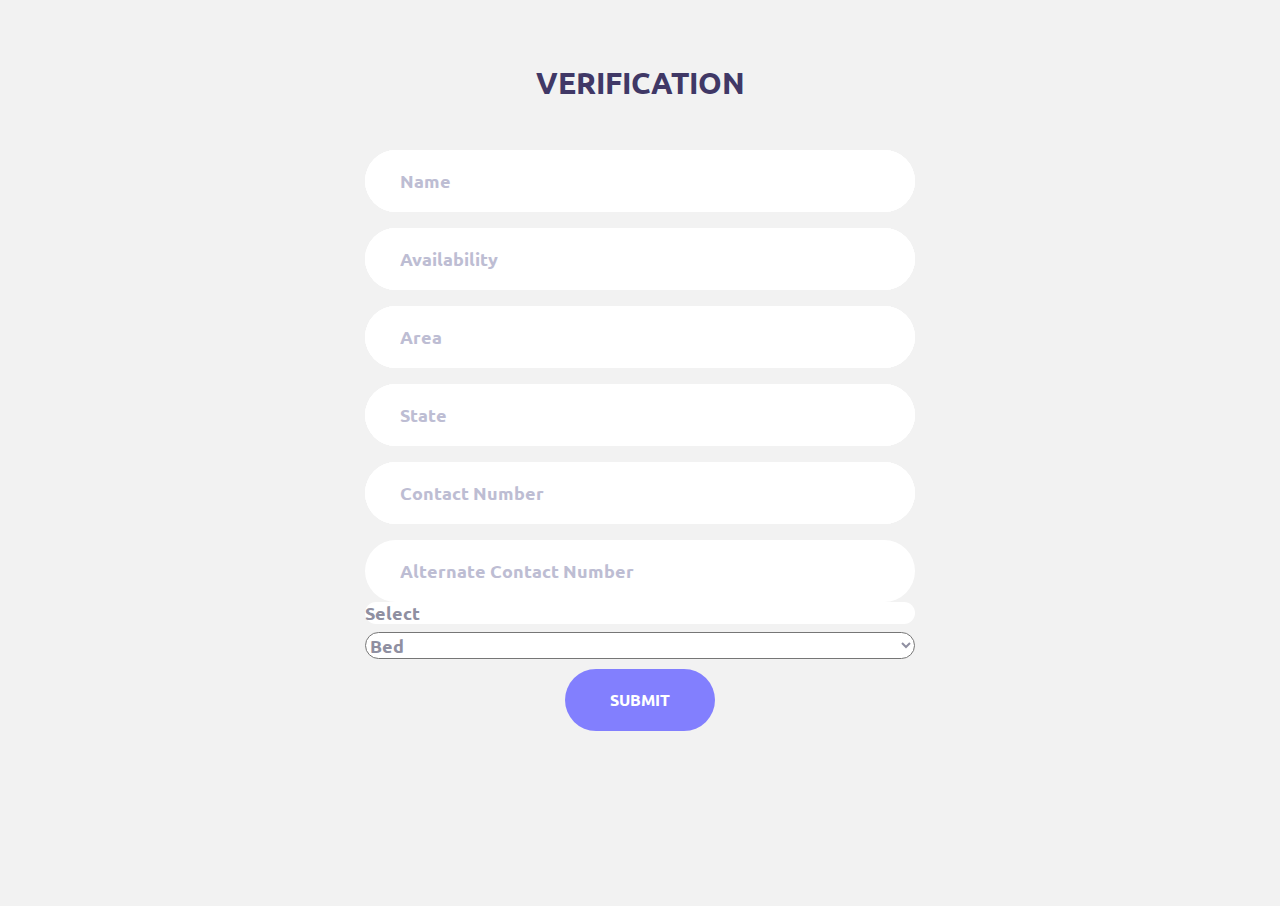
<file: Verification/index.html>
<!DOCTYPE html>
<html lang="en">
<head>
	<title>Verification</title>
	<meta charset="UTF-8">
	<meta name="viewport" content="width=device-width, initial-scale=1">

	<link rel="icon" type="image/png" href="images/icons/favicon.ico"/>

	<link rel="stylesheet" type="text/css" href="vendor/bootstrap/css/bootstrap.min.css">

	<link rel="stylesheet" type="text/css" href="fonts/font-awesome-4.7.0/css/font-awesome.min.css">

	<link rel="stylesheet" type="text/css" href="vendor/animate/animate.css">

	<link rel="stylesheet" type="text/css" href="vendor/css-hamburgers/hamburgers.min.css">

	<link rel="stylesheet" type="text/css" href="vendor/animsition/css/animsition.min.css">

	<link rel="stylesheet" type="text/css" href="vendor/select2/select2.min.css">

	<link rel="stylesheet" type="text/css" href="vendor/daterangepicker/daterangepicker.css">

	<link rel="stylesheet" type="text/css" href="css/util.css">
	<link rel="stylesheet" type="text/css" href="css/main.css">

</head>
<body>


	<div class="container-contact100">

		<div class="wrap-contact100">
			<form class="contact100-form validate-form" action="uploadData.php" method="post" enctype="multipart/form-data" >
				<span class="contact100-form-title">
				Verification
				</span>

			

				<div class="wrap-input100 validate-input" data-validate = "Please enter your email: e@a.x">
					<input class="input100" type="text" name="name" placeholder="Name">
					<span class="focus-input100"></span>
				</div>
				<div class="wrap-input100 validate-input" data-validate = "">
					<input class="input100" type="text" name="availability" placeholder="Availability">
					<span class="focus-input100"></span>
				</div>

				<div class="wrap-input100 validate-input" data-validate = "Please enter area">
					<input class="input100" type="text" name="area" placeholder="Area">
					<span class="focus-input100"></span>
				</div>
				<div class="wrap-input100 validate-input" data-validate = "Please enter state">
					<input class="input100" type="text" name="state" placeholder="State">
					<span class="focus-input100"></span>
				</div>
				<div class="wrap-input100 validate-input" data-validate="PLease add a valid Contact Number">
					<input class="input100" type="number" name="contact1" placeholder="Contact Number">
					<span class="focus-input100"></span>
				</div>
				<div class="" >
					<input class="input100" type="number" name="contact2" placeholder="Alternate Contact Number">
					<span class="focus-input100"></span>
				</div>				
				<div>
					<label class="input100" for="resource"> Select </label>

					<select class="input100" id="resource" name="resource">
						<option value="bed">Bed</option>
						<option value="oxygen">Oxygen</option>	
					</select>
					<span class="focus-input100"></span>
				</div>
				

				<div class="container-contact100-form-btn">
					<button class="contact100-form-btn">
						<span>
							<!-- <i class="fa fa-paper-plane-o m-r-6" aria-hidden="true"></i> -->
							SUBMIT
						</span>
					</button>
				</div>
			</form>
		</div>
	</div>



	<div id="dropDownSelect1"></div>

<!--===============================================================================================-->
	<script src="vendor/jquery/jquery-3.2.1.min.js"></script>
<!--===============================================================================================-->
	<script src="vendor/animsition/js/animsition.min.js"></script>
<!--===============================================================================================-->
	<script src="vendor/bootstrap/js/popper.js"></script>
	<script src="vendor/bootstrap/js/bootstrap.min.js"></script>
<!--===============================================================================================-->
	<script src="vendor/select2/select2.min.js"></script>
<!--===============================================================================================-->
	<script src="vendor/daterangepicker/moment.min.js"></script>
	<script src="vendor/daterangepicker/daterangepicker.js"></script>
<!--===============================================================================================-->
	<script src="vendor/countdowntime/countdowntime.js"></script>
<!--===============================================================================================-->
	<script src="js/main.js"></script>

<!-- Global site tag (gtag.js) - Google Analytics -->
<script async src="https://www.googletagmanager.com/gtag/js?id=UA-23581568-13"></script>
<script>
  window.dataLayer = window.dataLayer || [];
  function gtag(){dataLayer.push(arguments);}
  gtag('js', new Date());

  gtag('config', 'UA-23581568-13');
</script>

</body>
</html>
</file>
<file: Verification/vendor/daterangepicker/daterangepicker.css>
.daterangepicker {
  position: absolute;
  color: inherit;
  background-color: #fff;
  border-radius: 4px;
  width: 278px;
  padding: 4px;
  margin-top: 1px;
  top: 100px;
  left: 20px;
  /* Calendars */ }
  .daterangepicker:before, .daterangepicker:after {
    position: absolute;
    display: inline-block;
    border-bottom-color: rgba(0, 0, 0, 0.2);
    content: ''; }
  .daterangepicker:before {
    top: -7px;
    border-right: 7px solid transparent;
    border-left: 7px solid transparent;
    border-bottom: 7px solid #ccc; }
  .daterangepicker:after {
    top: -6px;
    border-right: 6px solid transparent;
    border-bottom: 6px solid #fff;
    border-left: 6px solid transparent; }
  .daterangepicker.opensleft:before {
    right: 9px; }
  .daterangepicker.opensleft:after {
    right: 10px; }
  .daterangepicker.openscenter:before {
    left: 0;
    right: 0;
    width: 0;
    margin-left: auto;
    margin-right: auto; }
  .daterangepicker.openscenter:after {
    left: 0;
    right: 0;
    width: 0;
    margin-left: auto;
    margin-right: auto; }
  .daterangepicker.opensright:before {
    left: 9px; }
  .daterangepicker.opensright:after {
    left: 10px; }
  .daterangepicker.dropup {
    margin-top: -5px; }
    .daterangepicker.dropup:before {
      top: initial;
      bottom: -7px;
      border-bottom: initial;
      border-top: 7px solid #ccc; }
    .daterangepicker.dropup:after {
      top: initial;
      bottom: -6px;
      border-bottom: initial;
      border-top: 6px solid #fff; }
  .daterangepicker.dropdown-menu {
    max-width: none;
    z-index: 3001; }
  .daterangepicker.single .ranges, .daterangepicker.single .calendar {
    float: none; }
  .daterangepicker.show-calendar .calendar {
    display: block; }
  .daterangepicker .calendar {
    display: none;
    max-width: 270px;
    margin: 4px; }
    .daterangepicker .calendar.single .calendar-table {
      border: none; }
    .daterangepicker .calendar th, .daterangepicker .calendar td {
      white-space: nowrap;
      text-align: center;
      min-width: 32px; }
  .daterangepicker .calendar-table {
    border: 1px solid #fff;
    padding: 4px;
    border-radius: 4px;
    background-color: #fff; }
  .daterangepicker table {
    width: 100%;
    margin: 0; }
  .daterangepicker td, .daterangepicker th {
    text-align: center;
    width: 20px;
    height: 20px;
    border-radius: 4px;
    border: 1px solid transparent;
    white-space: nowrap;
    cursor: pointer; }
    .daterangepicker td.available:hover, .daterangepicker th.available:hover {
      background-color: #eee;
      border-color: transparent;
      color: inherit; }
    .daterangepicker td.week, .daterangepicker th.week {
      font-size: 80%;
      color: #ccc; }
  .daterangepicker td.off, .daterangepicker td.off.in-range, .daterangepicker td.off.start-date, .daterangepicker td.off.end-date {
    background-color: #fff;
    border-color: transparent;
    color: #999; }
  .daterangepicker td.in-range {
    background-color: #ebf4f8;
    border-color: transparent;
    color: #000;
    border-radius: 0; }
  .daterangepicker td.start-date {
    border-radius: 4px 0 0 4px; }
  .daterangepicker td.end-date {
    border-radius: 0 4px 4px 0; }
  .daterangepicker td.start-date.end-date {
    border-radius: 4px; }
  .daterangepicker td.active, .daterangepicker td.active:hover {
    background-color: #357ebd;
    border-color: transparent;
    color: #fff; }
  .daterangepicker th.month {
    width: auto; }
  .daterangepicker td.disabled, .daterangepicker option.disabled {
    color: #999;
    cursor: not-allowed;
    text-decoration: line-through; }
  .daterangepicker select.monthselect, .daterangepicker select.yearselect {
    font-size: 12px;
    padding: 1px;
    height: auto;
    margin: 0;
    cursor: default; }
  .daterangepicker select.monthselect {
    margin-right: 2%;
    width: 56%; }
  .daterangepicker select.yearselect {
    width: 40%; }
  .daterangepicker select.hourselect, .daterangepicker select.minuteselect, .daterangepicker select.secondselect, .daterangepicker select.ampmselect {
    width: 50px;
    margin-bottom: 0; }
  .daterangepicker .input-mini {
    border: 1px solid #ccc;
    border-radius: 4px;
    color: #555;
    height: 30px;
    line-height: 30px;
    display: block;
    vertical-align: middle;
    margin: 0 0 5px 0;
    padding: 0 6px 0 28px;
    width: 100%; }
    .daterangepicker .input-mini.active {
      border: 1px solid #08c;
      border-radius: 4px; }
  .daterangepicker .daterangepicker_input {
    position: relative; }
    .daterangepicker .daterangepicker_input i {
      position: absolute;
      left: 8px;
      top: 8px; }
  .daterangepicker.rtl .input-mini {
    padding-right: 28px;
    padding-left: 6px; }
  .daterangepicker.rtl .daterangepicker_input i {
    left: auto;
    right: 8px; }
  .daterangepicker .calendar-time {
    text-align: center;
    margin: 5px auto;
    line-height: 30px;
    position: relative;
    padding-left: 28px; }
    .daterangepicker .calendar-time select.disabled {
      color: #ccc;
      cursor: not-allowed; }

.ranges {
  font-size: 11px;
  float: none;
  margin: 4px;
  text-align: left; }
  .ranges ul {
    list-style: none;
    margin: 0 auto;
    padding: 0;
    width: 100%; }
  .ranges li {
    font-size: 13px;
    background-color: #f5f5f5;
    border: 1px solid #f5f5f5;
    border-radius: 4px;
    color: #08c;
    padding: 3px 12px;
    margin-bottom: 8px;
    cursor: pointer; }
    .ranges li:hover {
      background-color: #08c;
      border: 1px solid #08c;
      color: #fff; }
    .ranges li.active {
      background-color: #08c;
      border: 1px solid #08c;
      color: #fff; }

/*  Larger Screen Styling */
@media (min-width: 564px) {
  .daterangepicker {
    width: auto; }
    .daterangepicker .ranges ul {
      width: 160px; }
    .daterangepicker.single .ranges ul {
      width: 100%; }
    .daterangepicker.single .calendar.left {
      clear: none; }
    .daterangepicker.single.ltr .ranges, .daterangepicker.single.ltr .calendar {
      float: left; }
    .daterangepicker.single.rtl .ranges, .daterangepicker.single.rtl .calendar {
      float: right; }
    .daterangepicker.ltr {
      direction: ltr;
      text-align: left; }
      .daterangepicker.ltr .calendar.left {
        clear: left;
        margin-right: 0; }
        .daterangepicker.ltr .calendar.left .calendar-table {
          border-right: none;
          border-top-right-radius: 0;
          border-bottom-right-radius: 0; }
      .daterangepicker.ltr .calendar.right {
        margin-left: 0; }
        .daterangepicker.ltr .calendar.right .calendar-table {
          border-left: none;
          border-top-left-radius: 0;
          border-bottom-left-radius: 0; }
      .daterangepicker.ltr .left .daterangepicker_input {
        padding-right: 12px; }
      .daterangepicker.ltr .calendar.left .calendar-table {
        padding-right: 12px; }
      .daterangepicker.ltr .ranges, .daterangepicker.ltr .calendar {
        float: left; }
    .daterangepicker.rtl {
      direction: rtl;
      text-align: right; }
      .daterangepicker.rtl .calendar.left {
        clear: right;
        margin-left: 0; }
        .daterangepicker.rtl .calendar.left .calendar-table {
          border-left: none;
          border-top-left-radius: 0;
          border-bottom-left-radius: 0; }
      .daterangepicker.rtl .calendar.right {
        margin-right: 0; }
        .daterangepicker.rtl .calendar.right .calendar-table {
          border-right: none;
          border-top-right-radius: 0;
          border-bottom-right-radius: 0; }
      .daterangepicker.rtl .left .daterangepicker_input {
        padding-left: 12px; }
      .daterangepicker.rtl .calendar.left .calendar-table {
        padding-left: 12px; }
      .daterangepicker.rtl .ranges, .daterangepicker.rtl .calendar {
        text-align: right;
        float: right; } }
@media (min-width: 730px) {
  .daterangepicker .ranges {
    width: auto; }
  .daterangepicker.ltr .ranges {
    float: left; }
  .daterangepicker.rtl .ranges {
    float: right; }
  .daterangepicker .calendar.left {
    clear: none !important; } }
</file>
<file: Verification/css/util.css>
/*[ FONT SIZE ]
///////////////////////////////////////////////////////////
*/
.fs-1 {font-size: 1px;}
.fs-2 {font-size: 2px;}
.fs-3 {font-size: 3px;}
.fs-4 {font-size: 4px;}
.fs-5 {font-size: 5px;}
.fs-6 {font-size: 6px;}
.fs-7 {font-size: 7px;}
.fs-8 {font-size: 8px;}
.fs-9 {font-size: 9px;}
.fs-10 {font-size: 10px;}
.fs-11 {font-size: 11px;}
.fs-12 {font-size: 12px;}
.fs-13 {font-size: 13px;}
.fs-14 {font-size: 14px;}
.fs-15 {font-size: 15px;}
.fs-16 {font-size: 16px;}
.fs-17 {font-size: 17px;}
.fs-18 {font-size: 18px;}
.fs-19 {font-size: 19px;}
.fs-20 {font-size: 20px;}
.fs-21 {font-size: 21px;}
.fs-22 {font-size: 22px;}
.fs-23 {font-size: 23px;}
.fs-24 {font-size: 24px;}
.fs-25 {font-size: 25px;}
.fs-26 {font-size: 26px;}
.fs-27 {font-size: 27px;}
.fs-28 {font-size: 28px;}
.fs-29 {font-size: 29px;}
.fs-30 {font-size: 30px;}
.fs-31 {font-size: 31px;}
.fs-32 {font-size: 32px;}
.fs-33 {font-size: 33px;}
.fs-34 {font-size: 34px;}
.fs-35 {font-size: 35px;}
.fs-36 {font-size: 36px;}
.fs-37 {font-size: 37px;}
.fs-38 {font-size: 38px;}
.fs-39 {font-size: 39px;}
.fs-40 {font-size: 40px;}
.fs-41 {font-size: 41px;}
.fs-42 {font-size: 42px;}
.fs-43 {font-size: 43px;}
.fs-44 {font-size: 44px;}
.fs-45 {font-size: 45px;}
.fs-46 {font-size: 46px;}
.fs-47 {font-size: 47px;}
.fs-48 {font-size: 48px;}
.fs-49 {font-size: 49px;}
.fs-50 {font-size: 50px;}
.fs-51 {font-size: 51px;}
.fs-52 {font-size: 52px;}
.fs-53 {font-size: 53px;}
.fs-54 {font-size: 54px;}
.fs-55 {font-size: 55px;}
.fs-56 {font-size: 56px;}
.fs-57 {font-size: 57px;}
.fs-58 {font-size: 58px;}
.fs-59 {font-size: 59px;}
.fs-60 {font-size: 60px;}
.fs-61 {font-size: 61px;}
.fs-62 {font-size: 62px;}
.fs-63 {font-size: 63px;}
.fs-64 {font-size: 64px;}
.fs-65 {font-size: 65px;}
.fs-66 {font-size: 66px;}
.fs-67 {font-size: 67px;}
.fs-68 {font-size: 68px;}
.fs-69 {font-size: 69px;}
.fs-70 {font-size: 70px;}
.fs-71 {font-size: 71px;}
.fs-72 {font-size: 72px;}
.fs-73 {font-size: 73px;}
.fs-74 {font-size: 74px;}
.fs-75 {font-size: 75px;}
.fs-76 {font-size: 76px;}
.fs-77 {font-size: 77px;}
.fs-78 {font-size: 78px;}
.fs-79 {font-size: 79px;}
.fs-80 {font-size: 80px;}
.fs-81 {font-size: 81px;}
.fs-82 {font-size: 82px;}
.fs-83 {font-size: 83px;}
.fs-84 {font-size: 84px;}
.fs-85 {font-size: 85px;}
.fs-86 {font-size: 86px;}
.fs-87 {font-size: 87px;}
.fs-88 {font-size: 88px;}
.fs-89 {font-size: 89px;}
.fs-90 {font-size: 90px;}
.fs-91 {font-size: 91px;}
.fs-92 {font-size: 92px;}
.fs-93 {font-size: 93px;}
.fs-94 {font-size: 94px;}
.fs-95 {font-size: 95px;}
.fs-96 {font-size: 96px;}
.fs-97 {font-size: 97px;}
.fs-98 {font-size: 98px;}
.fs-99 {font-size: 99px;}
.fs-100 {font-size: 100px;}
.fs-101 {font-size: 101px;}
.fs-102 {font-size: 102px;}
.fs-103 {font-size: 103px;}
.fs-104 {font-size: 104px;}
.fs-105 {font-size: 105px;}
.fs-106 {font-size: 106px;}
.fs-107 {font-size: 107px;}
.fs-108 {font-size: 108px;}
.fs-109 {font-size: 109px;}
.fs-110 {font-size: 110px;}
.fs-111 {font-size: 111px;}
.fs-112 {font-size: 112px;}
.fs-113 {font-size: 113px;}
.fs-114 {font-size: 114px;}
.fs-115 {font-size: 115px;}
.fs-116 {font-size: 116px;}
.fs-117 {font-size: 117px;}
.fs-118 {font-size: 118px;}
.fs-119 {font-size: 119px;}
.fs-120 {font-size: 120px;}
.fs-121 {font-size: 121px;}
.fs-122 {font-size: 122px;}
.fs-123 {font-size: 123px;}
.fs-124 {font-size: 124px;}
.fs-125 {font-size: 125px;}
.fs-126 {font-size: 126px;}
.fs-127 {font-size: 127px;}
.fs-128 {font-size: 128px;}
.fs-129 {font-size: 129px;}
.fs-130 {font-size: 130px;}
.fs-131 {font-size: 131px;}
.fs-132 {font-size: 132px;}
.fs-133 {font-size: 133px;}
.fs-134 {font-size: 134px;}
.fs-135 {font-size: 135px;}
.fs-136 {font-size: 136px;}
.fs-137 {font-size: 137px;}
.fs-138 {font-size: 138px;}
.fs-139 {font-size: 139px;}
.fs-140 {font-size: 140px;}
.fs-141 {font-size: 141px;}
.fs-142 {font-size: 142px;}
.fs-143 {font-size: 143px;}
.fs-144 {font-size: 144px;}
.fs-145 {font-size: 145px;}
.fs-146 {font-size: 146px;}
.fs-147 {font-size: 147px;}
.fs-148 {font-size: 148px;}
.fs-149 {font-size: 149px;}
.fs-150 {font-size: 150px;}
.fs-151 {font-size: 151px;}
.fs-152 {font-size: 152px;}
.fs-153 {font-size: 153px;}
.fs-154 {font-size: 154px;}
.fs-155 {font-size: 155px;}
.fs-156 {font-size: 156px;}
.fs-157 {font-size: 157px;}
.fs-158 {font-size: 158px;}
.fs-159 {font-size: 159px;}
.fs-160 {font-size: 160px;}
.fs-161 {font-size: 161px;}
.fs-162 {font-size: 162px;}
.fs-163 {font-size: 163px;}
.fs-164 {font-size: 164px;}
.fs-165 {font-size: 165px;}
.fs-166 {font-size: 166px;}
.fs-167 {font-size: 167px;}
.fs-168 {font-size: 168px;}
.fs-169 {font-size: 169px;}
.fs-170 {font-size: 170px;}
.fs-171 {font-size: 171px;}
.fs-172 {font-size: 172px;}
.fs-173 {font-size: 173px;}
.fs-174 {font-size: 174px;}
.fs-175 {font-size: 175px;}
.fs-176 {font-size: 176px;}
.fs-177 {font-size: 177px;}
.fs-178 {font-size: 178px;}
.fs-179 {font-size: 179px;}
.fs-180 {font-size: 180px;}
.fs-181 {font-size: 181px;}
.fs-182 {font-size: 182px;}
.fs-183 {font-size: 183px;}
.fs-184 {font-size: 184px;}
.fs-185 {font-size: 185px;}
.fs-186 {font-size: 186px;}
.fs-187 {font-size: 187px;}
.fs-188 {font-size: 188px;}
.fs-189 {font-size: 189px;}
.fs-190 {font-size: 190px;}
.fs-191 {font-size: 191px;}
.fs-192 {font-size: 192px;}
.fs-193 {font-size: 193px;}
.fs-194 {font-size: 194px;}
.fs-195 {font-size: 195px;}
.fs-196 {font-size: 196px;}
.fs-197 {font-size: 197px;}
.fs-198 {font-size: 198px;}
.fs-199 {font-size: 199px;}
.fs-200 {font-size: 200px;}

/*[ PADDING ]
///////////////////////////////////////////////////////////
*/
.p-t-0 {padding-top: 0px;}
.p-t-1 {padding-top: 1px;}
.p-t-2 {padding-top: 2px;}
.p-t-3 {padding-top: 3px;}
.p-t-4 {padding-top: 4px;}
.p-t-5 {padding-top: 5px;}
.p-t-6 {padding-top: 6px;}
.p-t-7 {padding-top: 7px;}
.p-t-8 {padding-top: 8px;}
.p-t-9 {padding-top: 9px;}
.p-t-10 {padding-top: 10px;}
.p-t-11 {padding-top: 11px;}
.p-t-12 {padding-top: 12px;}
.p-t-13 {padding-top: 13px;}
.p-t-14 {padding-top: 14px;}
.p-t-15 {padding-top: 15px;}
.p-t-16 {padding-top: 16px;}
.p-t-17 {padding-top: 17px;}
.p-t-18 {padding-top: 18px;}
.p-t-19 {padding-top: 19px;}
.p-t-20 {padding-top: 20px;}
.p-t-21 {padding-top: 21px;}
.p-t-22 {padding-top: 22px;}
.p-t-23 {padding-top: 23px;}
.p-t-24 {padding-top: 24px;}
.p-t-25 {padding-top: 25px;}
.p-t-26 {padding-top: 26px;}
.p-t-27 {padding-top: 27px;}
.p-t-28 {padding-top: 28px;}
.p-t-29 {padding-top: 29px;}
.p-t-30 {padding-top: 30px;}
.p-t-31 {padding-top: 31px;}
.p-t-32 {padding-top: 32px;}
.p-t-33 {padding-top: 33px;}
.p-t-34 {padding-top: 34px;}
.p-t-35 {padding-top: 35px;}
.p-t-36 {padding-top: 36px;}
.p-t-37 {padding-top: 37px;}
.p-t-38 {padding-top: 38px;}
.p-t-39 {padding-top: 39px;}
.p-t-40 {padding-top: 40px;}
.p-t-41 {padding-top: 41px;}
.p-t-42 {padding-top: 42px;}
.p-t-43 {padding-top: 43px;}
.p-t-44 {padding-top: 44px;}
.p-t-45 {padding-top: 45px;}
.p-t-46 {padding-top: 46px;}
.p-t-47 {padding-top: 47px;}
.p-t-48 {padding-top: 48px;}
.p-t-49 {padding-top: 49px;}
.p-t-50 {padding-top: 50px;}
.p-t-51 {padding-top: 51px;}
.p-t-52 {padding-top: 52px;}
.p-t-53 {padding-top: 53px;}
.p-t-54 {padding-top: 54px;}
.p-t-55 {padding-top: 55px;}
.p-t-56 {padding-top: 56px;}
.p-t-57 {padding-top: 57px;}
.p-t-58 {padding-top: 58px;}
.p-t-59 {padding-top: 59px;}
.p-t-60 {padding-top: 60px;}
.p-t-61 {padding-top: 61px;}
.p-t-62 {padding-top: 62px;}
.p-t-63 {padding-top: 63px;}
.p-t-64 {padding-top: 64px;}
.p-t-65 {padding-top: 65px;}
.p-t-66 {padding-top: 66px;}
.p-t-67 {padding-top: 67px;}
.p-t-68 {padding-top: 68px;}
.p-t-69 {padding-top: 69px;}
.p-t-70 {padding-top: 70px;}
.p-t-71 {padding-top: 71px;}
.p-t-72 {padding-top: 72px;}
.p-t-73 {padding-top: 73px;}
.p-t-74 {padding-top: 74px;}
.p-t-75 {padding-top: 75px;}
.p-t-76 {padding-top: 76px;}
.p-t-77 {padding-top: 77px;}
.p-t-78 {padding-top: 78px;}
.p-t-79 {padding-top: 79px;}
.p-t-80 {padding-top: 80px;}
.p-t-81 {padding-top: 81px;}
.p-t-82 {padding-top: 82px;}
.p-t-83 {padding-top: 83px;}
.p-t-84 {padding-top: 84px;}
.p-t-85 {padding-top: 85px;}
.p-t-86 {padding-top: 86px;}
.p-t-87 {padding-top: 87px;}
.p-t-88 {padding-top: 88px;}
.p-t-89 {padding-top: 89px;}
.p-t-90 {padding-top: 90px;}
.p-t-91 {padding-top: 91px;}
.p-t-92 {padding-top: 92px;}
.p-t-93 {padding-top: 93px;}
.p-t-94 {padding-top: 94px;}
.p-t-95 {padding-top: 95px;}
.p-t-96 {padding-top: 96px;}
.p-t-97 {padding-top: 97px;}
.p-t-98 {padding-top: 98px;}
.p-t-99 {padding-top: 99px;}
.p-t-100 {padding-top: 100px;}
.p-t-101 {padding-top: 101px;}
.p-t-102 {padding-top: 102px;}
.p-t-103 {padding-top: 103px;}
.p-t-104 {padding-top: 104px;}
.p-t-105 {padding-top: 105px;}
.p-t-106 {padding-top: 106px;}
.p-t-107 {padding-top: 107px;}
.p-t-108 {padding-top: 108px;}
.p-t-109 {padding-top: 109px;}
.p-t-110 {padding-top: 110px;}
.p-t-111 {padding-top: 111px;}
.p-t-112 {padding-top: 112px;}
.p-t-113 {padding-top: 113px;}
.p-t-114 {padding-top: 114px;}
.p-t-115 {padding-top: 115px;}
.p-t-116 {padding-top: 116px;}
.p-t-117 {padding-top: 117px;}
.p-t-118 {padding-top: 118px;}
.p-t-119 {padding-top: 119px;}
.p-t-120 {padding-top: 120px;}
.p-t-121 {padding-top: 121px;}
.p-t-122 {padding-top: 122px;}
.p-t-123 {padding-top: 123px;}
.p-t-124 {padding-top: 124px;}
.p-t-125 {padding-top: 125px;}
.p-t-126 {padding-top: 126px;}
.p-t-127 {padding-top: 127px;}
.p-t-128 {padding-top: 128px;}
.p-t-129 {padding-top: 129px;}
.p-t-130 {padding-top: 130px;}
.p-t-131 {padding-top: 131px;}
.p-t-132 {padding-top: 132px;}
.p-t-133 {padding-top: 133px;}
.p-t-134 {padding-top: 134px;}
.p-t-135 {padding-top: 135px;}
.p-t-136 {padding-top: 136px;}
.p-t-137 {padding-top: 137px;}
.p-t-138 {padding-top: 138px;}
.p-t-139 {padding-top: 139px;}
.p-t-140 {padding-top: 140px;}
.p-t-141 {padding-top: 141px;}
.p-t-142 {padding-top: 142px;}
.p-t-143 {padding-top: 143px;}
.p-t-144 {padding-top: 144px;}
.p-t-145 {padding-top: 145px;}
.p-t-146 {padding-top: 146px;}
.p-t-147 {padding-top: 147px;}
.p-t-148 {padding-top: 148px;}
.p-t-149 {padding-top: 149px;}
.p-t-150 {padding-top: 150px;}
.p-t-151 {padding-top: 151px;}
.p-t-152 {padding-top: 152px;}
.p-t-153 {padding-top: 153px;}
.p-t-154 {padding-top: 154px;}
.p-t-155 {padding-top: 155px;}
.p-t-156 {padding-top: 156px;}
.p-t-157 {padding-top: 157px;}
.p-t-158 {padding-top: 158px;}
.p-t-159 {padding-top: 159px;}
.p-t-160 {padding-top: 160px;}
.p-t-161 {padding-top: 161px;}
.p-t-162 {padding-top: 162px;}
.p-t-163 {padding-top: 163px;}
.p-t-164 {padding-top: 164px;}
.p-t-165 {padding-top: 165px;}
.p-t-166 {padding-top: 166px;}
.p-t-167 {padding-top: 167px;}
.p-t-168 {padding-top: 168px;}
.p-t-169 {padding-top: 169px;}
.p-t-170 {padding-top: 170px;}
.p-t-171 {padding-top: 171px;}
.p-t-172 {padding-top: 172px;}
.p-t-173 {padding-top: 173px;}
.p-t-174 {padding-top: 174px;}
.p-t-175 {padding-top: 175px;}
.p-t-176 {padding-top: 176px;}
.p-t-177 {padding-top: 177px;}
.p-t-178 {padding-top: 178px;}
.p-t-179 {padding-top: 179px;}
.p-t-180 {padding-top: 180px;}
.p-t-181 {padding-top: 181px;}
.p-t-182 {padding-top: 182px;}
.p-t-183 {padding-top: 183px;}
.p-t-184 {padding-top: 184px;}
.p-t-185 {padding-top: 185px;}
.p-t-186 {padding-top: 186px;}
.p-t-187 {padding-top: 187px;}
.p-t-188 {padding-top: 188px;}
.p-t-189 {padding-top: 189px;}
.p-t-190 {padding-top: 190px;}
.p-t-191 {padding-top: 191px;}
.p-t-192 {padding-top: 192px;}
.p-t-193 {padding-top: 193px;}
.p-t-194 {padding-top: 194px;}
.p-t-195 {padding-top: 195px;}
.p-t-196 {padding-top: 196px;}
.p-t-197 {padding-top: 197px;}
.p-t-198 {padding-top: 198px;}
.p-t-199 {padding-top: 199px;}
.p-t-200 {padding-top: 200px;}
.p-t-201 {padding-top: 201px;}
.p-t-202 {padding-top: 202px;}
.p-t-203 {padding-top: 203px;}
.p-t-204 {padding-top: 204px;}
.p-t-205 {padding-top: 205px;}
.p-t-206 {padding-top: 206px;}
.p-t-207 {padding-top: 207px;}
.p-t-208 {padding-top: 208px;}
.p-t-209 {padding-top: 209px;}
.p-t-210 {padding-top: 210px;}
.p-t-211 {padding-top: 211px;}
.p-t-212 {padding-top: 212px;}
.p-t-213 {padding-top: 213px;}
.p-t-214 {padding-top: 214px;}
.p-t-215 {padding-top: 215px;}
.p-t-216 {padding-top: 216px;}
.p-t-217 {padding-top: 217px;}
.p-t-218 {padding-top: 218px;}
.p-t-219 {padding-top: 219px;}
.p-t-220 {padding-top: 220px;}
.p-t-221 {padding-top: 221px;}
.p-t-222 {padding-top: 222px;}
.p-t-223 {padding-top: 223px;}
.p-t-224 {padding-top: 224px;}
.p-t-225 {padding-top: 225px;}
.p-t-226 {padding-top: 226px;}
.p-t-227 {padding-top: 227px;}
.p-t-228 {padding-top: 228px;}
.p-t-229 {padding-top: 229px;}
.p-t-230 {padding-top: 230px;}
.p-t-231 {padding-top: 231px;}
.p-t-232 {padding-top: 232px;}
.p-t-233 {padding-top: 233px;}
.p-t-234 {padding-top: 234px;}
.p-t-235 {padding-top: 235px;}
.p-t-236 {padding-top: 236px;}
.p-t-237 {padding-top: 237px;}
.p-t-238 {padding-top: 238px;}
.p-t-239 {padding-top: 239px;}
.p-t-240 {padding-top: 240px;}
.p-t-241 {padding-top: 241px;}
.p-t-242 {padding-top: 242px;}
.p-t-243 {padding-top: 243px;}
.p-t-244 {padding-top: 244px;}
.p-t-245 {padding-top: 245px;}
.p-t-246 {padding-top: 246px;}
.p-t-247 {padding-top: 247px;}
.p-t-248 {padding-top: 248px;}
.p-t-249 {padding-top: 249px;}
.p-t-250 {padding-top: 250px;}
.p-b-0 {padding-bottom: 0px;}
.p-b-1 {padding-bottom: 1px;}
.p-b-2 {padding-bottom: 2px;}
.p-b-3 {padding-bottom: 3px;}
.p-b-4 {padding-bottom: 4px;}
.p-b-5 {padding-bottom: 5px;}
.p-b-6 {padding-bottom: 6px;}
.p-b-7 {padding-bottom: 7px;}
.p-b-8 {padding-bottom: 8px;}
.p-b-9 {padding-bottom: 9px;}
.p-b-10 {padding-bottom: 10px;}
.p-b-11 {padding-bottom: 11px;}
.p-b-12 {padding-bottom: 12px;}
.p-b-13 {padding-bottom: 13px;}
.p-b-14 {padding-bottom: 14px;}
.p-b-15 {padding-bottom: 15px;}
.p-b-16 {padding-bottom: 16px;}
.p-b-17 {padding-bottom: 17px;}
.p-b-18 {padding-bottom: 18px;}
.p-b-19 {padding-bottom: 19px;}
.p-b-20 {padding-bottom: 20px;}
.p-b-21 {padding-bottom: 21px;}
.p-b-22 {padding-bottom: 22px;}
.p-b-23 {padding-bottom: 23px;}
.p-b-24 {padding-bottom: 24px;}
.p-b-25 {padding-bottom: 25px;}
.p-b-26 {padding-bottom: 26px;}
.p-b-27 {padding-bottom: 27px;}
.p-b-28 {padding-bottom: 28px;}
.p-b-29 {padding-bottom: 29px;}
.p-b-30 {padding-bottom: 30px;}
.p-b-31 {padding-bottom: 31px;}
.p-b-32 {padding-bottom: 32px;}
.p-b-33 {padding-bottom: 33px;}
.p-b-34 {padding-bottom: 34px;}
.p-b-35 {padding-bottom: 35px;}
.p-b-36 {padding-bottom: 36px;}
.p-b-37 {padding-bottom: 37px;}
.p-b-38 {padding-bottom: 38px;}
.p-b-39 {padding-bottom: 39px;}
.p-b-40 {padding-bottom: 40px;}
.p-b-41 {padding-bottom: 41px;}
.p-b-42 {padding-bottom: 42px;}
.p-b-43 {padding-bottom: 43px;}
.p-b-44 {padding-bottom: 44px;}
.p-b-45 {padding-bottom: 45px;}
.p-b-46 {padding-bottom: 46px;}
.p-b-47 {padding-bottom: 47px;}
.p-b-48 {padding-bottom: 48px;}
.p-b-49 {padding-bottom: 49px;}
.p-b-50 {padding-bottom: 50px;}
.p-b-51 {padding-bottom: 51px;}
.p-b-52 {padding-bottom: 52px;}
.p-b-53 {padding-bottom: 53px;}
.p-b-54 {padding-bottom: 54px;}
.p-b-55 {padding-bottom: 55px;}
.p-b-56 {padding-bottom: 56px;}
.p-b-57 {padding-bottom: 57px;}
.p-b-58 {padding-bottom: 58px;}
.p-b-59 {padding-bottom: 59px;}
.p-b-60 {padding-bottom: 60px;}
.p-b-61 {padding-bottom: 61px;}
.p-b-62 {padding-bottom: 62px;}
.p-b-63 {padding-bottom: 63px;}
.p-b-64 {padding-bottom: 64px;}
.p-b-65 {padding-bottom: 65px;}
.p-b-66 {padding-bottom: 66px;}
.p-b-67 {padding-bottom: 67px;}
.p-b-68 {padding-bottom: 68px;}
.p-b-69 {padding-bottom: 69px;}
.p-b-70 {padding-bottom: 70px;}
.p-b-71 {padding-bottom: 71px;}
.p-b-72 {padding-bottom: 72px;}
.p-b-73 {padding-bottom: 73px;}
.p-b-74 {padding-bottom: 74px;}
.p-b-75 {padding-bottom: 75px;}
.p-b-76 {padding-bottom: 76px;}
.p-b-77 {padding-bottom: 77px;}
.p-b-78 {padding-bottom: 78px;}
.p-b-79 {padding-bottom: 79px;}
.p-b-80 {padding-bottom: 80px;}
.p-b-81 {padding-bottom: 81px;}
.p-b-82 {padding-bottom: 82px;}
.p-b-83 {padding-bottom: 83px;}
.p-b-84 {padding-bottom: 84px;}
.p-b-85 {padding-bottom: 85px;}
.p-b-86 {padding-bottom: 86px;}
.p-b-87 {padding-bottom: 87px;}
.p-b-88 {padding-bottom: 88px;}
.p-b-89 {padding-bottom: 89px;}
.p-b-90 {padding-bottom: 90px;}
.p-b-91 {padding-bottom: 91px;}
.p-b-92 {padding-bottom: 92px;}
.p-b-93 {padding-bottom: 93px;}
.p-b-94 {padding-bottom: 94px;}
.p-b-95 {padding-bottom: 95px;}
.p-b-96 {padding-bottom: 96px;}
.p-b-97 {padding-bottom: 97px;}
.p-b-98 {padding-bottom: 98px;}
.p-b-99 {padding-bottom: 99px;}
.p-b-100 {padding-bottom: 100px;}
.p-b-101 {padding-bottom: 101px;}
.p-b-102 {padding-bottom: 102px;}
.p-b-103 {padding-bottom: 103px;}
.p-b-104 {padding-bottom: 104px;}
.p-b-105 {padding-bottom: 105px;}
.p-b-106 {padding-bottom: 106px;}
.p-b-107 {padding-bottom: 107px;}
.p-b-108 {padding-bottom: 108px;}
.p-b-109 {padding-bottom: 109px;}
.p-b-110 {padding-bottom: 110px;}
.p-b-111 {padding-bottom: 111px;}
.p-b-112 {padding-bottom: 112px;}
.p-b-113 {padding-bottom: 113px;}
.p-b-114 {padding-bottom: 114px;}
.p-b-115 {padding-bottom: 115px;}
.p-b-116 {padding-bottom: 116px;}
.p-b-117 {padding-bottom: 117px;}
.p-b-118 {padding-bottom: 118px;}
.p-b-119 {padding-bottom: 119px;}
.p-b-120 {padding-bottom: 120px;}
.p-b-121 {padding-bottom: 121px;}
.p-b-122 {padding-bottom: 122px;}
.p-b-123 {padding-bottom: 123px;}
.p-b-124 {padding-bottom: 124px;}
.p-b-125 {padding-bottom: 125px;}
.p-b-126 {padding-bottom: 126px;}
.p-b-127 {padding-bottom: 127px;}
.p-b-128 {padding-bottom: 128px;}
.p-b-129 {padding-bottom: 129px;}
.p-b-130 {padding-bottom: 130px;}
.p-b-131 {padding-bottom: 131px;}
.p-b-132 {padding-bottom: 132px;}
.p-b-133 {padding-bottom: 133px;}
.p-b-134 {padding-bottom: 134px;}
.p-b-135 {padding-bottom: 135px;}
.p-b-136 {padding-bottom: 136px;}
.p-b-137 {padding-bottom: 137px;}
.p-b-138 {padding-bottom: 138px;}
.p-b-139 {padding-bottom: 139px;}
.p-b-140 {padding-bottom: 140px;}
.p-b-141 {padding-bottom: 141px;}
.p-b-142 {padding-bottom: 142px;}
.p-b-143 {padding-bottom: 143px;}
.p-b-144 {padding-bottom: 144px;}
.p-b-145 {padding-bottom: 145px;}
.p-b-146 {padding-bottom: 146px;}
.p-b-147 {padding-bottom: 147px;}
.p-b-148 {padding-bottom: 148px;}
.p-b-149 {padding-bottom: 149px;}
.p-b-150 {padding-bottom: 150px;}
.p-b-151 {padding-bottom: 151px;}
.p-b-152 {padding-bottom: 152px;}
.p-b-153 {padding-bottom: 153px;}
.p-b-154 {padding-bottom: 154px;}
.p-b-155 {padding-bottom: 155px;}
.p-b-156 {padding-bottom: 156px;}
.p-b-157 {padding-bottom: 157px;}
.p-b-158 {padding-bottom: 158px;}
.p-b-159 {padding-bottom: 159px;}
.p-b-160 {padding-bottom: 160px;}
.p-b-161 {padding-bottom: 161px;}
.p-b-162 {padding-bottom: 162px;}
.p-b-163 {padding-bottom: 163px;}
.p-b-164 {padding-bottom: 164px;}
.p-b-165 {padding-bottom: 165px;}
.p-b-166 {padding-bottom: 166px;}
.p-b-167 {padding-bottom: 167px;}
.p-b-168 {padding-bottom: 168px;}
.p-b-169 {padding-bottom: 169px;}
.p-b-170 {padding-bottom: 170px;}
.p-b-171 {padding-bottom: 171px;}
.p-b-172 {padding-bottom: 172px;}
.p-b-173 {padding-bottom: 173px;}
.p-b-174 {padding-bottom: 174px;}
.p-b-175 {padding-bottom: 175px;}
.p-b-176 {padding-bottom: 176px;}
.p-b-177 {padding-bottom: 177px;}
.p-b-178 {padding-bottom: 178px;}
.p-b-179 {padding-bottom: 179px;}
.p-b-180 {padding-bottom: 180px;}
.p-b-181 {padding-bottom: 181px;}
.p-b-182 {padding-bottom: 182px;}
.p-b-183 {padding-bottom: 183px;}
.p-b-184 {padding-bottom: 184px;}
.p-b-185 {padding-bottom: 185px;}
.p-b-186 {padding-bottom: 186px;}
.p-b-187 {padding-bottom: 187px;}
.p-b-188 {padding-bottom: 188px;}
.p-b-189 {padding-bottom: 189px;}
.p-b-190 {padding-bottom: 190px;}
.p-b-191 {padding-bottom: 191px;}
.p-b-192 {padding-bottom: 192px;}
.p-b-193 {padding-bottom: 193px;}
.p-b-194 {padding-bottom: 194px;}
.p-b-195 {padding-bottom: 195px;}
.p-b-196 {padding-bottom: 196px;}
.p-b-197 {padding-bottom: 197px;}
.p-b-198 {padding-bottom: 198px;}
.p-b-199 {padding-bottom: 199px;}
.p-b-200 {padding-bottom: 200px;}
.p-b-201 {padding-bottom: 201px;}
.p-b-202 {padding-bottom: 202px;}
.p-b-203 {padding-bottom: 203px;}
.p-b-204 {padding-bottom: 204px;}
.p-b-205 {padding-bottom: 205px;}
.p-b-206 {padding-bottom: 206px;}
.p-b-207 {padding-bottom: 207px;}
.p-b-208 {padding-bottom: 208px;}
.p-b-209 {padding-bottom: 209px;}
.p-b-210 {padding-bottom: 210px;}
.p-b-211 {padding-bottom: 211px;}
.p-b-212 {padding-bottom: 212px;}
.p-b-213 {padding-bottom: 213px;}
.p-b-214 {padding-bottom: 214px;}
.p-b-215 {padding-bottom: 215px;}
.p-b-216 {padding-bottom: 216px;}
.p-b-217 {padding-bottom: 217px;}
.p-b-218 {padding-bottom: 218px;}
.p-b-219 {padding-bottom: 219px;}
.p-b-220 {padding-bottom: 220px;}
.p-b-221 {padding-bottom: 221px;}
.p-b-222 {padding-bottom: 222px;}
.p-b-223 {padding-bottom: 223px;}
.p-b-224 {padding-bottom: 224px;}
.p-b-225 {padding-bottom: 225px;}
.p-b-226 {padding-bottom: 226px;}
.p-b-227 {padding-bottom: 227px;}
.p-b-228 {padding-bottom: 228px;}
.p-b-229 {padding-bottom: 229px;}
.p-b-230 {padding-bottom: 230px;}
.p-b-231 {padding-bottom: 231px;}
.p-b-232 {padding-bottom: 232px;}
.p-b-233 {padding-bottom: 233px;}
.p-b-234 {padding-bottom: 234px;}
.p-b-235 {padding-bottom: 235px;}
.p-b-236 {padding-bottom: 236px;}
.p-b-237 {padding-bottom: 237px;}
.p-b-238 {padding-bottom: 238px;}
.p-b-239 {padding-bottom: 239px;}
.p-b-240 {padding-bottom: 240px;}
.p-b-241 {padding-bottom: 241px;}
.p-b-242 {padding-bottom: 242px;}
.p-b-243 {padding-bottom: 243px;}
.p-b-244 {padding-bottom: 244px;}
.p-b-245 {padding-bottom: 245px;}
.p-b-246 {padding-bottom: 246px;}
.p-b-247 {padding-bottom: 247px;}
.p-b-248 {padding-bottom: 248px;}
.p-b-249 {padding-bottom: 249px;}
.p-b-250 {padding-bottom: 250px;}
.p-l-0 {padding-left: 0px;}
.p-l-1 {padding-left: 1px;}
.p-l-2 {padding-left: 2px;}
.p-l-3 {padding-left: 3px;}
.p-l-4 {padding-left: 4px;}
.p-l-5 {padding-left: 5px;}
.p-l-6 {padding-left: 6px;}
.p-l-7 {padding-left: 7px;}
.p-l-8 {padding-left: 8px;}
.p-l-9 {padding-left: 9px;}
.p-l-10 {padding-left: 10px;}
.p-l-11 {padding-left: 11px;}
.p-l-12 {padding-left: 12px;}
.p-l-13 {padding-left: 13px;}
.p-l-14 {padding-left: 14px;}
.p-l-15 {padding-left: 15px;}
.p-l-16 {padding-left: 16px;}
.p-l-17 {padding-left: 17px;}
.p-l-18 {padding-left: 18px;}
.p-l-19 {padding-left: 19px;}
.p-l-20 {padding-left: 20px;}
.p-l-21 {padding-left: 21px;}
.p-l-22 {padding-left: 22px;}
.p-l-23 {padding-left: 23px;}
.p-l-24 {padding-left: 24px;}
.p-l-25 {padding-left: 25px;}
.p-l-26 {padding-left: 26px;}
.p-l-27 {padding-left: 27px;}
.p-l-28 {padding-left: 28px;}
.p-l-29 {padding-left: 29px;}
.p-l-30 {padding-left: 30px;}
.p-l-31 {padding-left: 31px;}
.p-l-32 {padding-left: 32px;}
.p-l-33 {padding-left: 33px;}
.p-l-34 {padding-left: 34px;}
.p-l-35 {padding-left: 35px;}
.p-l-36 {padding-left: 36px;}
.p-l-37 {padding-left: 37px;}
.p-l-38 {padding-left: 38px;}
.p-l-39 {padding-left: 39px;}
.p-l-40 {padding-left: 40px;}
.p-l-41 {padding-left: 41px;}
.p-l-42 {padding-left: 42px;}
.p-l-43 {padding-left: 43px;}
.p-l-44 {padding-left: 44px;}
.p-l-45 {padding-left: 45px;}
.p-l-46 {padding-left: 46px;}
.p-l-47 {padding-left: 47px;}
.p-l-48 {padding-left: 48px;}
.p-l-49 {padding-left: 49px;}
.p-l-50 {padding-left: 50px;}
.p-l-51 {padding-left: 51px;}
.p-l-52 {padding-left: 52px;}
.p-l-53 {padding-left: 53px;}
.p-l-54 {padding-left: 54px;}
.p-l-55 {padding-left: 55px;}
.p-l-56 {padding-left: 56px;}
.p-l-57 {padding-left: 57px;}
.p-l-58 {padding-left: 58px;}
.p-l-59 {padding-left: 59px;}
.p-l-60 {padding-left: 60px;}
.p-l-61 {padding-left: 61px;}
.p-l-62 {padding-left: 62px;}
.p-l-63 {padding-left: 63px;}
.p-l-64 {padding-left: 64px;}
.p-l-65 {padding-left: 65px;}
.p-l-66 {padding-left: 66px;}
.p-l-67 {padding-left: 67px;}
.p-l-68 {padding-left: 68px;}
.p-l-69 {padding-left: 69px;}
.p-l-70 {padding-left: 70px;}
.p-l-71 {padding-left: 71px;}
.p-l-72 {padding-left: 72px;}
.p-l-73 {padding-left: 73px;}
.p-l-74 {padding-left: 74px;}
.p-l-75 {padding-left: 75px;}
.p-l-76 {padding-left: 76px;}
.p-l-77 {padding-left: 77px;}
.p-l-78 {padding-left: 78px;}
.p-l-79 {padding-left: 79px;}
.p-l-80 {padding-left: 80px;}
.p-l-81 {padding-left: 81px;}
.p-l-82 {padding-left: 82px;}
.p-l-83 {padding-left: 83px;}
.p-l-84 {padding-left: 84px;}
.p-l-85 {padding-left: 85px;}
.p-l-86 {padding-left: 86px;}
.p-l-87 {padding-left: 87px;}
.p-l-88 {padding-left: 88px;}
.p-l-89 {padding-left: 89px;}
.p-l-90 {padding-left: 90px;}
.p-l-91 {padding-left: 91px;}
.p-l-92 {padding-left: 92px;}
.p-l-93 {padding-left: 93px;}
.p-l-94 {padding-left: 94px;}
.p-l-95 {padding-left: 95px;}
.p-l-96 {padding-left: 96px;}
.p-l-97 {padding-left: 97px;}
.p-l-98 {padding-left: 98px;}
.p-l-99 {padding-left: 99px;}
.p-l-100 {padding-left: 100px;}
.p-l-101 {padding-left: 101px;}
.p-l-102 {padding-left: 102px;}
.p-l-103 {padding-left: 103px;}
.p-l-104 {padding-left: 104px;}
.p-l-105 {padding-left: 105px;}
.p-l-106 {padding-left: 106px;}
.p-l-107 {padding-left: 107px;}
.p-l-108 {padding-left: 108px;}
.p-l-109 {padding-left: 109px;}
.p-l-110 {padding-left: 110px;}
.p-l-111 {padding-left: 111px;}
.p-l-112 {padding-left: 112px;}
.p-l-113 {padding-left: 113px;}
.p-l-114 {padding-left: 114px;}
.p-l-115 {padding-left: 115px;}
.p-l-116 {padding-left: 116px;}
.p-l-117 {padding-left: 117px;}
.p-l-118 {padding-left: 118px;}
.p-l-119 {padding-left: 119px;}
.p-l-120 {padding-left: 120px;}
.p-l-121 {padding-left: 121px;}
.p-l-122 {padding-left: 122px;}
.p-l-123 {padding-left: 123px;}
.p-l-124 {padding-left: 124px;}
.p-l-125 {padding-left: 125px;}
.p-l-126 {padding-left: 126px;}
.p-l-127 {padding-left: 127px;}
.p-l-128 {padding-left: 128px;}
.p-l-129 {padding-left: 129px;}
.p-l-130 {padding-left: 130px;}
.p-l-131 {padding-left: 131px;}
.p-l-132 {padding-left: 132px;}
.p-l-133 {padding-left: 133px;}
.p-l-134 {padding-left: 134px;}
.p-l-135 {padding-left: 135px;}
.p-l-136 {padding-left: 136px;}
.p-l-137 {padding-left: 137px;}
.p-l-138 {padding-left: 138px;}
.p-l-139 {padding-left: 139px;}
.p-l-140 {padding-left: 140px;}
.p-l-141 {padding-left: 141px;}
.p-l-142 {padding-left: 142px;}
.p-l-143 {padding-left: 143px;}
.p-l-144 {padding-left: 144px;}
.p-l-145 {padding-left: 145px;}
.p-l-146 {padding-left: 146px;}
.p-l-147 {padding-left: 147px;}
.p-l-148 {padding-left: 148px;}
.p-l-149 {padding-left: 149px;}
.p-l-150 {padding-left: 150px;}
.p-l-151 {padding-left: 151px;}
.p-l-152 {padding-left: 152px;}
.p-l-153 {padding-left: 153px;}
.p-l-154 {padding-left: 154px;}
.p-l-155 {padding-left: 155px;}
.p-l-156 {padding-left: 156px;}
.p-l-157 {padding-left: 157px;}
.p-l-158 {padding-left: 158px;}
.p-l-159 {padding-left: 159px;}
.p-l-160 {padding-left: 160px;}
.p-l-161 {padding-left: 161px;}
.p-l-162 {padding-left: 162px;}
.p-l-163 {padding-left: 163px;}
.p-l-164 {padding-left: 164px;}
.p-l-165 {padding-left: 165px;}
.p-l-166 {padding-left: 166px;}
.p-l-167 {padding-left: 167px;}
.p-l-168 {padding-left: 168px;}
.p-l-169 {padding-left: 169px;}
.p-l-170 {padding-left: 170px;}
.p-l-171 {padding-left: 171px;}
.p-l-172 {padding-left: 172px;}
.p-l-173 {padding-left: 173px;}
.p-l-174 {padding-left: 174px;}
.p-l-175 {padding-left: 175px;}
.p-l-176 {padding-left: 176px;}
.p-l-177 {padding-left: 177px;}
.p-l-178 {padding-left: 178px;}
.p-l-179 {padding-left: 179px;}
.p-l-180 {padding-left: 180px;}
.p-l-181 {padding-left: 181px;}
.p-l-182 {padding-left: 182px;}
.p-l-183 {padding-left: 183px;}
.p-l-184 {padding-left: 184px;}
.p-l-185 {padding-left: 185px;}
.p-l-186 {padding-left: 186px;}
.p-l-187 {padding-left: 187px;}
.p-l-188 {padding-left: 188px;}
.p-l-189 {padding-left: 189px;}
.p-l-190 {padding-left: 190px;}
.p-l-191 {padding-left: 191px;}
.p-l-192 {padding-left: 192px;}
.p-l-193 {padding-left: 193px;}
.p-l-194 {padding-left: 194px;}
.p-l-195 {padding-left: 195px;}
.p-l-196 {padding-left: 196px;}
.p-l-197 {padding-left: 197px;}
.p-l-198 {padding-left: 198px;}
.p-l-199 {padding-left: 199px;}
.p-l-200 {padding-left: 200px;}
.p-l-201 {padding-left: 201px;}
.p-l-202 {padding-left: 202px;}
.p-l-203 {padding-left: 203px;}
.p-l-204 {padding-left: 204px;}
.p-l-205 {padding-left: 205px;}
.p-l-206 {padding-left: 206px;}
.p-l-207 {padding-left: 207px;}
.p-l-208 {padding-left: 208px;}
.p-l-209 {padding-left: 209px;}
.p-l-210 {padding-left: 210px;}
.p-l-211 {padding-left: 211px;}
.p-l-212 {padding-left: 212px;}
.p-l-213 {padding-left: 213px;}
.p-l-214 {padding-left: 214px;}
.p-l-215 {padding-left: 215px;}
.p-l-216 {padding-left: 216px;}
.p-l-217 {padding-left: 217px;}
.p-l-218 {padding-left: 218px;}
.p-l-219 {padding-left: 219px;}
.p-l-220 {padding-left: 220px;}
.p-l-221 {padding-left: 221px;}
.p-l-222 {padding-left: 222px;}
.p-l-223 {padding-left: 223px;}
.p-l-224 {padding-left: 224px;}
.p-l-225 {padding-left: 225px;}
.p-l-226 {padding-left: 226px;}
.p-l-227 {padding-left: 227px;}
.p-l-228 {padding-left: 228px;}
.p-l-229 {padding-left: 229px;}
.p-l-230 {padding-left: 230px;}
.p-l-231 {padding-left: 231px;}
.p-l-232 {padding-left: 232px;}
.p-l-233 {padding-left: 233px;}
.p-l-234 {padding-left: 234px;}
.p-l-235 {padding-left: 235px;}
.p-l-236 {padding-left: 236px;}
.p-l-237 {padding-left: 237px;}
.p-l-238 {padding-left: 238px;}
.p-l-239 {padding-left: 239px;}
.p-l-240 {padding-left: 240px;}
.p-l-241 {padding-left: 241px;}
.p-l-242 {padding-left: 242px;}
.p-l-243 {padding-left: 243px;}
.p-l-244 {padding-left: 244px;}
.p-l-245 {padding-left: 245px;}
.p-l-246 {padding-left: 246px;}
.p-l-247 {padding-left: 247px;}
.p-l-248 {padding-left: 248px;}
.p-l-249 {padding-left: 249px;}
.p-l-250 {padding-left: 250px;}
.p-r-0 {padding-right: 0px;}
.p-r-1 {padding-right: 1px;}
.p-r-2 {padding-right: 2px;}
.p-r-3 {padding-right: 3px;}
.p-r-4 {padding-right: 4px;}
.p-r-5 {padding-right: 5px;}
.p-r-6 {padding-right: 6px;}
.p-r-7 {padding-right: 7px;}
.p-r-8 {padding-right: 8px;}
.p-r-9 {padding-right: 9px;}
.p-r-10 {padding-right: 10px;}
.p-r-11 {padding-right: 11px;}
.p-r-12 {padding-right: 12px;}
.p-r-13 {padding-right: 13px;}
.p-r-14 {padding-right: 14px;}
.p-r-15 {padding-right: 15px;}
.p-r-16 {padding-right: 16px;}
.p-r-17 {padding-right: 17px;}
.p-r-18 {padding-right: 18px;}
.p-r-19 {padding-right: 19px;}
.p-r-20 {padding-right: 20px;}
.p-r-21 {padding-right: 21px;}
.p-r-22 {padding-right: 22px;}
.p-r-23 {padding-right: 23px;}
.p-r-24 {padding-right: 24px;}
.p-r-25 {padding-right: 25px;}
.p-r-26 {padding-right: 26px;}
.p-r-27 {padding-right: 27px;}
.p-r-28 {padding-right: 28px;}
.p-r-29 {padding-right: 29px;}
.p-r-30 {padding-right: 30px;}
.p-r-31 {padding-right: 31px;}
.p-r-32 {padding-right: 32px;}
.p-r-33 {padding-right: 33px;}
.p-r-34 {padding-right: 34px;}
.p-r-35 {padding-right: 35px;}
.p-r-36 {padding-right: 36px;}
.p-r-37 {padding-right: 37px;}
.p-r-38 {padding-right: 38px;}
.p-r-39 {padding-right: 39px;}
.p-r-40 {padding-right: 40px;}
.p-r-41 {padding-right: 41px;}
.p-r-42 {padding-right: 42px;}
.p-r-43 {padding-right: 43px;}
.p-r-44 {padding-right: 44px;}
.p-r-45 {padding-right: 45px;}
.p-r-46 {padding-right: 46px;}
.p-r-47 {padding-right: 47px;}
.p-r-48 {padding-right: 48px;}
.p-r-49 {padding-right: 49px;}
.p-r-50 {padding-right: 50px;}
.p-r-51 {padding-right: 51px;}
.p-r-52 {padding-right: 52px;}
.p-r-53 {padding-right: 53px;}
.p-r-54 {padding-right: 54px;}
.p-r-55 {padding-right: 55px;}
.p-r-56 {padding-right: 56px;}
.p-r-57 {padding-right: 57px;}
.p-r-58 {padding-right: 58px;}
.p-r-59 {padding-right: 59px;}
.p-r-60 {padding-right: 60px;}
.p-r-61 {padding-right: 61px;}
.p-r-62 {padding-right: 62px;}
.p-r-63 {padding-right: 63px;}
.p-r-64 {padding-right: 64px;}
.p-r-65 {padding-right: 65px;}
.p-r-66 {padding-right: 66px;}
.p-r-67 {padding-right: 67px;}
.p-r-68 {padding-right: 68px;}
.p-r-69 {padding-right: 69px;}
.p-r-70 {padding-right: 70px;}
.p-r-71 {padding-right: 71px;}
.p-r-72 {padding-right: 72px;}
.p-r-73 {padding-right: 73px;}
.p-r-74 {padding-right: 74px;}
.p-r-75 {padding-right: 75px;}
.p-r-76 {padding-right: 76px;}
.p-r-77 {padding-right: 77px;}
.p-r-78 {padding-right: 78px;}
.p-r-79 {padding-right: 79px;}
.p-r-80 {padding-right: 80px;}
.p-r-81 {padding-right: 81px;}
.p-r-82 {padding-right: 82px;}
.p-r-83 {padding-right: 83px;}
.p-r-84 {padding-right: 84px;}
.p-r-85 {padding-right: 85px;}
.p-r-86 {padding-right: 86px;}
.p-r-87 {padding-right: 87px;}
.p-r-88 {padding-right: 88px;}
.p-r-89 {padding-right: 89px;}
.p-r-90 {padding-right: 90px;}
.p-r-91 {padding-right: 91px;}
.p-r-92 {padding-right: 92px;}
.p-r-93 {padding-right: 93px;}
.p-r-94 {padding-right: 94px;}
.p-r-95 {padding-right: 95px;}
.p-r-96 {padding-right: 96px;}
.p-r-97 {padding-right: 97px;}
.p-r-98 {padding-right: 98px;}
.p-r-99 {padding-right: 99px;}
.p-r-100 {padding-right: 100px;}
.p-r-101 {padding-right: 101px;}
.p-r-102 {padding-right: 102px;}
.p-r-103 {padding-right: 103px;}
.p-r-104 {padding-right: 104px;}
.p-r-105 {padding-right: 105px;}
.p-r-106 {padding-right: 106px;}
.p-r-107 {padding-right: 107px;}
.p-r-108 {padding-right: 108px;}
.p-r-109 {padding-right: 109px;}
.p-r-110 {padding-right: 110px;}
.p-r-111 {padding-right: 111px;}
.p-r-112 {padding-right: 112px;}
.p-r-113 {padding-right: 113px;}
.p-r-114 {padding-right: 114px;}
.p-r-115 {padding-right: 115px;}
.p-r-116 {padding-right: 116px;}
.p-r-117 {padding-right: 117px;}
.p-r-118 {padding-right: 118px;}
.p-r-119 {padding-right: 119px;}
.p-r-120 {padding-right: 120px;}
.p-r-121 {padding-right: 121px;}
.p-r-122 {padding-right: 122px;}
.p-r-123 {padding-right: 123px;}
.p-r-124 {padding-right: 124px;}
.p-r-125 {padding-right: 125px;}
.p-r-126 {padding-right: 126px;}
.p-r-127 {padding-right: 127px;}
.p-r-128 {padding-right: 128px;}
.p-r-129 {padding-right: 129px;}
.p-r-130 {padding-right: 130px;}
.p-r-131 {padding-right: 131px;}
.p-r-132 {padding-right: 132px;}
.p-r-133 {padding-right: 133px;}
.p-r-134 {padding-right: 134px;}
.p-r-135 {padding-right: 135px;}
.p-r-136 {padding-right: 136px;}
.p-r-137 {padding-right: 137px;}
.p-r-138 {padding-right: 138px;}
.p-r-139 {padding-right: 139px;}
.p-r-140 {padding-right: 140px;}
.p-r-141 {padding-right: 141px;}
.p-r-142 {padding-right: 142px;}
.p-r-143 {padding-right: 143px;}
.p-r-144 {padding-right: 144px;}
.p-r-145 {padding-right: 145px;}
.p-r-146 {padding-right: 146px;}
.p-r-147 {padding-right: 147px;}
.p-r-148 {padding-right: 148px;}
.p-r-149 {padding-right: 149px;}
.p-r-150 {padding-right: 150px;}
.p-r-151 {padding-right: 151px;}
.p-r-152 {padding-right: 152px;}
.p-r-153 {padding-right: 153px;}
.p-r-154 {padding-right: 154px;}
.p-r-155 {padding-right: 155px;}
.p-r-156 {padding-right: 156px;}
.p-r-157 {padding-right: 157px;}
.p-r-158 {padding-right: 158px;}
.p-r-159 {padding-right: 159px;}
.p-r-160 {padding-right: 160px;}
.p-r-161 {padding-right: 161px;}
.p-r-162 {padding-right: 162px;}
.p-r-163 {padding-right: 163px;}
.p-r-164 {padding-right: 164px;}
.p-r-165 {padding-right: 165px;}
.p-r-166 {padding-right: 166px;}
.p-r-167 {padding-right: 167px;}
.p-r-168 {padding-right: 168px;}
.p-r-169 {padding-right: 169px;}
.p-r-170 {padding-right: 170px;}
.p-r-171 {padding-right: 171px;}
.p-r-172 {padding-right: 172px;}
.p-r-173 {padding-right: 173px;}
.p-r-174 {padding-right: 174px;}
.p-r-175 {padding-right: 175px;}
.p-r-176 {padding-right: 176px;}
.p-r-177 {padding-right: 177px;}
.p-r-178 {padding-right: 178px;}
.p-r-179 {padding-right: 179px;}
.p-r-180 {padding-right: 180px;}
.p-r-181 {padding-right: 181px;}
.p-r-182 {padding-right: 182px;}
.p-r-183 {padding-right: 183px;}
.p-r-184 {padding-right: 184px;}
.p-r-185 {padding-right: 185px;}
.p-r-186 {padding-right: 186px;}
.p-r-187 {padding-right: 187px;}
.p-r-188 {padding-right: 188px;}
.p-r-189 {padding-right: 189px;}
.p-r-190 {padding-right: 190px;}
.p-r-191 {padding-right: 191px;}
.p-r-192 {padding-right: 192px;}
.p-r-193 {padding-right: 193px;}
.p-r-194 {padding-right: 194px;}
.p-r-195 {padding-right: 195px;}
.p-r-196 {padding-right: 196px;}
.p-r-197 {padding-right: 197px;}
.p-r-198 {padding-right: 198px;}
.p-r-199 {padding-right: 199px;}
.p-r-200 {padding-right: 200px;}
.p-r-201 {padding-right: 201px;}
.p-r-202 {padding-right: 202px;}
.p-r-203 {padding-right: 203px;}
.p-r-204 {padding-right: 204px;}
.p-r-205 {padding-right: 205px;}
.p-r-206 {padding-right: 206px;}
.p-r-207 {padding-right: 207px;}
.p-r-208 {padding-right: 208px;}
.p-r-209 {padding-right: 209px;}
.p-r-210 {padding-right: 210px;}
.p-r-211 {padding-right: 211px;}
.p-r-212 {padding-right: 212px;}
.p-r-213 {padding-right: 213px;}
.p-r-214 {padding-right: 214px;}
.p-r-215 {padding-right: 215px;}
.p-r-216 {padding-right: 216px;}
.p-r-217 {padding-right: 217px;}
.p-r-218 {padding-right: 218px;}
.p-r-219 {padding-right: 219px;}
.p-r-220 {padding-right: 220px;}
.p-r-221 {padding-right: 221px;}
.p-r-222 {padding-right: 222px;}
.p-r-223 {padding-right: 223px;}
.p-r-224 {padding-right: 224px;}
.p-r-225 {padding-right: 225px;}
.p-r-226 {padding-right: 226px;}
.p-r-227 {padding-right: 227px;}
.p-r-228 {padding-right: 228px;}
.p-r-229 {padding-right: 229px;}
.p-r-230 {padding-right: 230px;}
.p-r-231 {padding-right: 231px;}
.p-r-232 {padding-right: 232px;}
.p-r-233 {padding-right: 233px;}
.p-r-234 {padding-right: 234px;}
.p-r-235 {padding-right: 235px;}
.p-r-236 {padding-right: 236px;}
.p-r-237 {padding-right: 237px;}
.p-r-238 {padding-right: 238px;}
.p-r-239 {padding-right: 239px;}
.p-r-240 {padding-right: 240px;}
.p-r-241 {padding-right: 241px;}
.p-r-242 {padding-right: 242px;}
.p-r-243 {padding-right: 243px;}
.p-r-244 {padding-right: 244px;}
.p-r-245 {padding-right: 245px;}
.p-r-246 {padding-right: 246px;}
.p-r-247 {padding-right: 247px;}
.p-r-248 {padding-right: 248px;}
.p-r-249 {padding-right: 249px;}
.p-r-250 {padding-right: 250px;}

/*[ MARGIN ]
///////////////////////////////////////////////////////////
*/
.m-t-0 {margin-top: 0px;}
.m-t-1 {margin-top: 1px;}
.m-t-2 {margin-top: 2px;}
.m-t-3 {margin-top: 3px;}
.m-t-4 {margin-top: 4px;}
.m-t-5 {margin-top: 5px;}
.m-t-6 {margin-top: 6px;}
.m-t-7 {margin-top: 7px;}
.m-t-8 {margin-top: 8px;}
.m-t-9 {margin-top: 9px;}
.m-t-10 {margin-top: 10px;}
.m-t-11 {margin-top: 11px;}
.m-t-12 {margin-top: 12px;}
.m-t-13 {margin-top: 13px;}
.m-t-14 {margin-top: 14px;}
.m-t-15 {margin-top: 15px;}
.m-t-16 {margin-top: 16px;}
.m-t-17 {margin-top: 17px;}
.m-t-18 {margin-top: 18px;}
.m-t-19 {margin-top: 19px;}
.m-t-20 {margin-top: 20px;}
.m-t-21 {margin-top: 21px;}
.m-t-22 {margin-top: 22px;}
.m-t-23 {margin-top: 23px;}
.m-t-24 {margin-top: 24px;}
.m-t-25 {margin-top: 25px;}
.m-t-26 {margin-top: 26px;}
.m-t-27 {margin-top: 27px;}
.m-t-28 {margin-top: 28px;}
.m-t-29 {margin-top: 29px;}
.m-t-30 {margin-top: 30px;}
.m-t-31 {margin-top: 31px;}
.m-t-32 {margin-top: 32px;}
.m-t-33 {margin-top: 33px;}
.m-t-34 {margin-top: 34px;}
.m-t-35 {margin-top: 35px;}
.m-t-36 {margin-top: 36px;}
.m-t-37 {margin-top: 37px;}
.m-t-38 {margin-top: 38px;}
.m-t-39 {margin-top: 39px;}
.m-t-40 {margin-top: 40px;}
.m-t-41 {margin-top: 41px;}
.m-t-42 {margin-top: 42px;}
.m-t-43 {margin-top: 43px;}
.m-t-44 {margin-top: 44px;}
.m-t-45 {margin-top: 45px;}
.m-t-46 {margin-top: 46px;}
.m-t-47 {margin-top: 47px;}
.m-t-48 {margin-top: 48px;}
.m-t-49 {margin-top: 49px;}
.m-t-50 {margin-top: 50px;}
.m-t-51 {margin-top: 51px;}
.m-t-52 {margin-top: 52px;}
.m-t-53 {margin-top: 53px;}
.m-t-54 {margin-top: 54px;}
.m-t-55 {margin-top: 55px;}
.m-t-56 {margin-top: 56px;}
.m-t-57 {margin-top: 57px;}
.m-t-58 {margin-top: 58px;}
.m-t-59 {margin-top: 59px;}
.m-t-60 {margin-top: 60px;}
.m-t-61 {margin-top: 61px;}
.m-t-62 {margin-top: 62px;}
.m-t-63 {margin-top: 63px;}
.m-t-64 {margin-top: 64px;}
.m-t-65 {margin-top: 65px;}
.m-t-66 {margin-top: 66px;}
.m-t-67 {margin-top: 67px;}
.m-t-68 {margin-top: 68px;}
.m-t-69 {margin-top: 69px;}
.m-t-70 {margin-top: 70px;}
.m-t-71 {margin-top: 71px;}
.m-t-72 {margin-top: 72px;}
.m-t-73 {margin-top: 73px;}
.m-t-74 {margin-top: 74px;}
.m-t-75 {margin-top: 75px;}
.m-t-76 {margin-top: 76px;}
.m-t-77 {margin-top: 77px;}
.m-t-78 {margin-top: 78px;}
.m-t-79 {margin-top: 79px;}
.m-t-80 {margin-top: 80px;}
.m-t-81 {margin-top: 81px;}
.m-t-82 {margin-top: 82px;}
.m-t-83 {margin-top: 83px;}
.m-t-84 {margin-top: 84px;}
.m-t-85 {margin-top: 85px;}
.m-t-86 {margin-top: 86px;}
.m-t-87 {margin-top: 87px;}
.m-t-88 {margin-top: 88px;}
.m-t-89 {margin-top: 89px;}
.m-t-90 {margin-top: 90px;}
.m-t-91 {margin-top: 91px;}
.m-t-92 {margin-top: 92px;}
.m-t-93 {margin-top: 93px;}
.m-t-94 {margin-top: 94px;}
.m-t-95 {margin-top: 95px;}
.m-t-96 {margin-top: 96px;}
.m-t-97 {margin-top: 97px;}
.m-t-98 {margin-top: 98px;}
.m-t-99 {margin-top: 99px;}
.m-t-100 {margin-top: 100px;}
.m-t-101 {margin-top: 101px;}
.m-t-102 {margin-top: 102px;}
.m-t-103 {margin-top: 103px;}
.m-t-104 {margin-top: 104px;}
.m-t-105 {margin-top: 105px;}
.m-t-106 {margin-top: 106px;}
.m-t-107 {margin-top: 107px;}
.m-t-108 {margin-top: 108px;}
.m-t-109 {margin-top: 109px;}
.m-t-110 {margin-top: 110px;}
.m-t-111 {margin-top: 111px;}
.m-t-112 {margin-top: 112px;}
.m-t-113 {margin-top: 113px;}
.m-t-114 {margin-top: 114px;}
.m-t-115 {margin-top: 115px;}
.m-t-116 {margin-top: 116px;}
.m-t-117 {margin-top: 117px;}
.m-t-118 {margin-top: 118px;}
.m-t-119 {margin-top: 119px;}
.m-t-120 {margin-top: 120px;}
.m-t-121 {margin-top: 121px;}
.m-t-122 {margin-top: 122px;}
.m-t-123 {margin-top: 123px;}
.m-t-124 {margin-top: 124px;}
.m-t-125 {margin-top: 125px;}
.m-t-126 {margin-top: 126px;}
.m-t-127 {margin-top: 127px;}
.m-t-128 {margin-top: 128px;}
.m-t-129 {margin-top: 129px;}
.m-t-130 {margin-top: 130px;}
.m-t-131 {margin-top: 131px;}
.m-t-132 {margin-top: 132px;}
.m-t-133 {margin-top: 133px;}
.m-t-134 {margin-top: 134px;}
.m-t-135 {margin-top: 135px;}
.m-t-136 {margin-top: 136px;}
.m-t-137 {margin-top: 137px;}
.m-t-138 {margin-top: 138px;}
.m-t-139 {margin-top: 139px;}
.m-t-140 {margin-top: 140px;}
.m-t-141 {margin-top: 141px;}
.m-t-142 {margin-top: 142px;}
.m-t-143 {margin-top: 143px;}
.m-t-144 {margin-top: 144px;}
.m-t-145 {margin-top: 145px;}
.m-t-146 {margin-top: 146px;}
.m-t-147 {margin-top: 147px;}
.m-t-148 {margin-top: 148px;}
.m-t-149 {margin-top: 149px;}
.m-t-150 {margin-top: 150px;}
.m-t-151 {margin-top: 151px;}
.m-t-152 {margin-top: 152px;}
.m-t-153 {margin-top: 153px;}
.m-t-154 {margin-top: 154px;}
.m-t-155 {margin-top: 155px;}
.m-t-156 {margin-top: 156px;}
.m-t-157 {margin-top: 157px;}
.m-t-158 {margin-top: 158px;}
.m-t-159 {margin-top: 159px;}
.m-t-160 {margin-top: 160px;}
.m-t-161 {margin-top: 161px;}
.m-t-162 {margin-top: 162px;}
.m-t-163 {margin-top: 163px;}
.m-t-164 {margin-top: 164px;}
.m-t-165 {margin-top: 165px;}
.m-t-166 {margin-top: 166px;}
.m-t-167 {margin-top: 167px;}
.m-t-168 {margin-top: 168px;}
.m-t-169 {margin-top: 169px;}
.m-t-170 {margin-top: 170px;}
.m-t-171 {margin-top: 171px;}
.m-t-172 {margin-top: 172px;}
.m-t-173 {margin-top: 173px;}
.m-t-174 {margin-top: 174px;}
.m-t-175 {margin-top: 175px;}
.m-t-176 {margin-top: 176px;}
.m-t-177 {margin-top: 177px;}
.m-t-178 {margin-top: 178px;}
.m-t-179 {margin-top: 179px;}
.m-t-180 {margin-top: 180px;}
.m-t-181 {margin-top: 181px;}
.m-t-182 {margin-top: 182px;}
.m-t-183 {margin-top: 183px;}
.m-t-184 {margin-top: 184px;}
.m-t-185 {margin-top: 185px;}
.m-t-186 {margin-top: 186px;}
.m-t-187 {margin-top: 187px;}
.m-t-188 {margin-top: 188px;}
.m-t-189 {margin-top: 189px;}
.m-t-190 {margin-top: 190px;}
.m-t-191 {margin-top: 191px;}
.m-t-192 {margin-top: 192px;}
.m-t-193 {margin-top: 193px;}
.m-t-194 {margin-top: 194px;}
.m-t-195 {margin-top: 195px;}
.m-t-196 {margin-top: 196px;}
.m-t-197 {margin-top: 197px;}
.m-t-198 {margin-top: 198px;}
.m-t-199 {margin-top: 199px;}
.m-t-200 {margin-top: 200px;}
.m-t-201 {margin-top: 201px;}
.m-t-202 {margin-top: 202px;}
.m-t-203 {margin-top: 203px;}
.m-t-204 {margin-top: 204px;}
.m-t-205 {margin-top: 205px;}
.m-t-206 {margin-top: 206px;}
.m-t-207 {margin-top: 207px;}
.m-t-208 {margin-top: 208px;}
.m-t-209 {margin-top: 209px;}
.m-t-210 {margin-top: 210px;}
.m-t-211 {margin-top: 211px;}
.m-t-212 {margin-top: 212px;}
.m-t-213 {margin-top: 213px;}
.m-t-214 {margin-top: 214px;}
.m-t-215 {margin-top: 215px;}
.m-t-216 {margin-top: 216px;}
.m-t-217 {margin-top: 217px;}
.m-t-218 {margin-top: 218px;}
.m-t-219 {margin-top: 219px;}
.m-t-220 {margin-top: 220px;}
.m-t-221 {margin-top: 221px;}
.m-t-222 {margin-top: 222px;}
.m-t-223 {margin-top: 223px;}
.m-t-224 {margin-top: 224px;}
.m-t-225 {margin-top: 225px;}
.m-t-226 {margin-top: 226px;}
.m-t-227 {margin-top: 227px;}
.m-t-228 {margin-top: 228px;}
.m-t-229 {margin-top: 229px;}
.m-t-230 {margin-top: 230px;}
.m-t-231 {margin-top: 231px;}
.m-t-232 {margin-top: 232px;}
.m-t-233 {margin-top: 233px;}
.m-t-234 {margin-top: 234px;}
.m-t-235 {margin-top: 235px;}
.m-t-236 {margin-top: 236px;}
.m-t-237 {margin-top: 237px;}
.m-t-238 {margin-top: 238px;}
.m-t-239 {margin-top: 239px;}
.m-t-240 {margin-top: 240px;}
.m-t-241 {margin-top: 241px;}
.m-t-242 {margin-top: 242px;}
.m-t-243 {margin-top: 243px;}
.m-t-244 {margin-top: 244px;}
.m-t-245 {margin-top: 245px;}
.m-t-246 {margin-top: 246px;}
.m-t-247 {margin-top: 247px;}
.m-t-248 {margin-top: 248px;}
.m-t-249 {margin-top: 249px;}
.m-t-250 {margin-top: 250px;}
.m-b-0 {margin-bottom: 0px;}
.m-b-1 {margin-bottom: 1px;}
.m-b-2 {margin-bottom: 2px;}
.m-b-3 {margin-bottom: 3px;}
.m-b-4 {margin-bottom: 4px;}
.m-b-5 {margin-bottom: 5px;}
.m-b-6 {margin-bottom: 6px;}
.m-b-7 {margin-bottom: 7px;}
.m-b-8 {margin-bottom: 8px;}
.m-b-9 {margin-bottom: 9px;}
.m-b-10 {margin-bottom: 10px;}
.m-b-11 {margin-bottom: 11px;}
.m-b-12 {margin-bottom: 12px;}
.m-b-13 {margin-bottom: 13px;}
.m-b-14 {margin-bottom: 14px;}
.m-b-15 {margin-bottom: 15px;}
.m-b-16 {margin-bottom: 16px;}
.m-b-17 {margin-bottom: 17px;}
.m-b-18 {margin-bottom: 18px;}
.m-b-19 {margin-bottom: 19px;}
.m-b-20 {margin-bottom: 20px;}
.m-b-21 {margin-bottom: 21px;}
.m-b-22 {margin-bottom: 22px;}
.m-b-23 {margin-bottom: 23px;}
.m-b-24 {margin-bottom: 24px;}
.m-b-25 {margin-bottom: 25px;}
.m-b-26 {margin-bottom: 26px;}
.m-b-27 {margin-bottom: 27px;}
.m-b-28 {margin-bottom: 28px;}
.m-b-29 {margin-bottom: 29px;}
.m-b-30 {margin-bottom: 30px;}
.m-b-31 {margin-bottom: 31px;}
.m-b-32 {margin-bottom: 32px;}
.m-b-33 {margin-bottom: 33px;}
.m-b-34 {margin-bottom: 34px;}
.m-b-35 {margin-bottom: 35px;}
.m-b-36 {margin-bottom: 36px;}
.m-b-37 {margin-bottom: 37px;}
.m-b-38 {margin-bottom: 38px;}
.m-b-39 {margin-bottom: 39px;}
.m-b-40 {margin-bottom: 40px;}
.m-b-41 {margin-bottom: 41px;}
.m-b-42 {margin-bottom: 42px;}
.m-b-43 {margin-bottom: 43px;}
.m-b-44 {margin-bottom: 44px;}
.m-b-45 {margin-bottom: 45px;}
.m-b-46 {margin-bottom: 46px;}
.m-b-47 {margin-bottom: 47px;}
.m-b-48 {margin-bottom: 48px;}
.m-b-49 {margin-bottom: 49px;}
.m-b-50 {margin-bottom: 50px;}
.m-b-51 {margin-bottom: 51px;}
.m-b-52 {margin-bottom: 52px;}
.m-b-53 {margin-bottom: 53px;}
.m-b-54 {margin-bottom: 54px;}
.m-b-55 {margin-bottom: 55px;}
.m-b-56 {margin-bottom: 56px;}
.m-b-57 {margin-bottom: 57px;}
.m-b-58 {margin-bottom: 58px;}
.m-b-59 {margin-bottom: 59px;}
.m-b-60 {margin-bottom: 60px;}
.m-b-61 {margin-bottom: 61px;}
.m-b-62 {margin-bottom: 62px;}
.m-b-63 {margin-bottom: 63px;}
.m-b-64 {margin-bottom: 64px;}
.m-b-65 {margin-bottom: 65px;}
.m-b-66 {margin-bottom: 66px;}
.m-b-67 {margin-bottom: 67px;}
.m-b-68 {margin-bottom: 68px;}
.m-b-69 {margin-bottom: 69px;}
.m-b-70 {margin-bottom: 70px;}
.m-b-71 {margin-bottom: 71px;}
.m-b-72 {margin-bottom: 72px;}
.m-b-73 {margin-bottom: 73px;}
.m-b-74 {margin-bottom: 74px;}
.m-b-75 {margin-bottom: 75px;}
.m-b-76 {margin-bottom: 76px;}
.m-b-77 {margin-bottom: 77px;}
.m-b-78 {margin-bottom: 78px;}
.m-b-79 {margin-bottom: 79px;}
.m-b-80 {margin-bottom: 80px;}
.m-b-81 {margin-bottom: 81px;}
.m-b-82 {margin-bottom: 82px;}
.m-b-83 {margin-bottom: 83px;}
.m-b-84 {margin-bottom: 84px;}
.m-b-85 {margin-bottom: 85px;}
.m-b-86 {margin-bottom: 86px;}
.m-b-87 {margin-bottom: 87px;}
.m-b-88 {margin-bottom: 88px;}
.m-b-89 {margin-bottom: 89px;}
.m-b-90 {margin-bottom: 90px;}
.m-b-91 {margin-bottom: 91px;}
.m-b-92 {margin-bottom: 92px;}
.m-b-93 {margin-bottom: 93px;}
.m-b-94 {margin-bottom: 94px;}
.m-b-95 {margin-bottom: 95px;}
.m-b-96 {margin-bottom: 96px;}
.m-b-97 {margin-bottom: 97px;}
.m-b-98 {margin-bottom: 98px;}
.m-b-99 {margin-bottom: 99px;}
.m-b-100 {margin-bottom: 100px;}
.m-b-101 {margin-bottom: 101px;}
.m-b-102 {margin-bottom: 102px;}
.m-b-103 {margin-bottom: 103px;}
.m-b-104 {margin-bottom: 104px;}
.m-b-105 {margin-bottom: 105px;}
.m-b-106 {margin-bottom: 106px;}
.m-b-107 {margin-bottom: 107px;}
.m-b-108 {margin-bottom: 108px;}
.m-b-109 {margin-bottom: 109px;}
.m-b-110 {margin-bottom: 110px;}
.m-b-111 {margin-bottom: 111px;}
.m-b-112 {margin-bottom: 112px;}
.m-b-113 {margin-bottom: 113px;}
.m-b-114 {margin-bottom: 114px;}
.m-b-115 {margin-bottom: 115px;}
.m-b-116 {margin-bottom: 116px;}
.m-b-117 {margin-bottom: 117px;}
.m-b-118 {margin-bottom: 118px;}
.m-b-119 {margin-bottom: 119px;}
.m-b-120 {margin-bottom: 120px;}
.m-b-121 {margin-bottom: 121px;}
.m-b-122 {margin-bottom: 122px;}
.m-b-123 {margin-bottom: 123px;}
.m-b-124 {margin-bottom: 124px;}
.m-b-125 {margin-bottom: 125px;}
.m-b-126 {margin-bottom: 126px;}
.m-b-127 {margin-bottom: 127px;}
.m-b-128 {margin-bottom: 128px;}
.m-b-129 {margin-bottom: 129px;}
.m-b-130 {margin-bottom: 130px;}
.m-b-131 {margin-bottom: 131px;}
.m-b-132 {margin-bottom: 132px;}
.m-b-133 {margin-bottom: 133px;}
.m-b-134 {margin-bottom: 134px;}
.m-b-135 {margin-bottom: 135px;}
.m-b-136 {margin-bottom: 136px;}
.m-b-137 {margin-bottom: 137px;}
.m-b-138 {margin-bottom: 138px;}
.m-b-139 {margin-bottom: 139px;}
.m-b-140 {margin-bottom: 140px;}
.m-b-141 {margin-bottom: 141px;}
.m-b-142 {margin-bottom: 142px;}
.m-b-143 {margin-bottom: 143px;}
.m-b-144 {margin-bottom: 144px;}
.m-b-145 {margin-bottom: 145px;}
.m-b-146 {margin-bottom: 146px;}
.m-b-147 {margin-bottom: 147px;}
.m-b-148 {margin-bottom: 148px;}
.m-b-149 {margin-bottom: 149px;}
.m-b-150 {margin-bottom: 150px;}
.m-b-151 {margin-bottom: 151px;}
.m-b-152 {margin-bottom: 152px;}
.m-b-153 {margin-bottom: 153px;}
.m-b-154 {margin-bottom: 154px;}
.m-b-155 {margin-bottom: 155px;}
.m-b-156 {margin-bottom: 156px;}
.m-b-157 {margin-bottom: 157px;}
.m-b-158 {margin-bottom: 158px;}
.m-b-159 {margin-bottom: 159px;}
.m-b-160 {margin-bottom: 160px;}
.m-b-161 {margin-bottom: 161px;}
.m-b-162 {margin-bottom: 162px;}
.m-b-163 {margin-bottom: 163px;}
.m-b-164 {margin-bottom: 164px;}
.m-b-165 {margin-bottom: 165px;}
.m-b-166 {margin-bottom: 166px;}
.m-b-167 {margin-bottom: 167px;}
.m-b-168 {margin-bottom: 168px;}
.m-b-169 {margin-bottom: 169px;}
.m-b-170 {margin-bottom: 170px;}
.m-b-171 {margin-bottom: 171px;}
.m-b-172 {margin-bottom: 172px;}
.m-b-173 {margin-bottom: 173px;}
.m-b-174 {margin-bottom: 174px;}
.m-b-175 {margin-bottom: 175px;}
.m-b-176 {margin-bottom: 176px;}
.m-b-177 {margin-bottom: 177px;}
.m-b-178 {margin-bottom: 178px;}
.m-b-179 {margin-bottom: 179px;}
.m-b-180 {margin-bottom: 180px;}
.m-b-181 {margin-bottom: 181px;}
.m-b-182 {margin-bottom: 182px;}
.m-b-183 {margin-bottom: 183px;}
.m-b-184 {margin-bottom: 184px;}
.m-b-185 {margin-bottom: 185px;}
.m-b-186 {margin-bottom: 186px;}
.m-b-187 {margin-bottom: 187px;}
.m-b-188 {margin-bottom: 188px;}
.m-b-189 {margin-bottom: 189px;}
.m-b-190 {margin-bottom: 190px;}
.m-b-191 {margin-bottom: 191px;}
.m-b-192 {margin-bottom: 192px;}
.m-b-193 {margin-bottom: 193px;}
.m-b-194 {margin-bottom: 194px;}
.m-b-195 {margin-bottom: 195px;}
.m-b-196 {margin-bottom: 196px;}
.m-b-197 {margin-bottom: 197px;}
.m-b-198 {margin-bottom: 198px;}
.m-b-199 {margin-bottom: 199px;}
.m-b-200 {margin-bottom: 200px;}
.m-b-201 {margin-bottom: 201px;}
.m-b-202 {margin-bottom: 202px;}
.m-b-203 {margin-bottom: 203px;}
.m-b-204 {margin-bottom: 204px;}
.m-b-205 {margin-bottom: 205px;}
.m-b-206 {margin-bottom: 206px;}
.m-b-207 {margin-bottom: 207px;}
.m-b-208 {margin-bottom: 208px;}
.m-b-209 {margin-bottom: 209px;}
.m-b-210 {margin-bottom: 210px;}
.m-b-211 {margin-bottom: 211px;}
.m-b-212 {margin-bottom: 212px;}
.m-b-213 {margin-bottom: 213px;}
.m-b-214 {margin-bottom: 214px;}
.m-b-215 {margin-bottom: 215px;}
.m-b-216 {margin-bottom: 216px;}
.m-b-217 {margin-bottom: 217px;}
.m-b-218 {margin-bottom: 218px;}
.m-b-219 {margin-bottom: 219px;}
.m-b-220 {margin-bottom: 220px;}
.m-b-221 {margin-bottom: 221px;}
.m-b-222 {margin-bottom: 222px;}
.m-b-223 {margin-bottom: 223px;}
.m-b-224 {margin-bottom: 224px;}
.m-b-225 {margin-bottom: 225px;}
.m-b-226 {margin-bottom: 226px;}
.m-b-227 {margin-bottom: 227px;}
.m-b-228 {margin-bottom: 228px;}
.m-b-229 {margin-bottom: 229px;}
.m-b-230 {margin-bottom: 230px;}
.m-b-231 {margin-bottom: 231px;}
.m-b-232 {margin-bottom: 232px;}
.m-b-233 {margin-bottom: 233px;}
.m-b-234 {margin-bottom: 234px;}
.m-b-235 {margin-bottom: 235px;}
.m-b-236 {margin-bottom: 236px;}
.m-b-237 {margin-bottom: 237px;}
.m-b-238 {margin-bottom: 238px;}
.m-b-239 {margin-bottom: 239px;}
.m-b-240 {margin-bottom: 240px;}
.m-b-241 {margin-bottom: 241px;}
.m-b-242 {margin-bottom: 242px;}
.m-b-243 {margin-bottom: 243px;}
.m-b-244 {margin-bottom: 244px;}
.m-b-245 {margin-bottom: 245px;}
.m-b-246 {margin-bottom: 246px;}
.m-b-247 {margin-bottom: 247px;}
.m-b-248 {margin-bottom: 248px;}
.m-b-249 {margin-bottom: 249px;}
.m-b-250 {margin-bottom: 250px;}
.m-l-0 {margin-left: 0px;}
.m-l-1 {margin-left: 1px;}
.m-l-2 {margin-left: 2px;}
.m-l-3 {margin-left: 3px;}
.m-l-4 {margin-left: 4px;}
.m-l-5 {margin-left: 5px;}
.m-l-6 {margin-left: 6px;}
.m-l-7 {margin-left: 7px;}
.m-l-8 {margin-left: 8px;}
.m-l-9 {margin-left: 9px;}
.m-l-10 {margin-left: 10px;}
.m-l-11 {margin-left: 11px;}
.m-l-12 {margin-left: 12px;}
.m-l-13 {margin-left: 13px;}
.m-l-14 {margin-left: 14px;}
.m-l-15 {margin-left: 15px;}
.m-l-16 {margin-left: 16px;}
.m-l-17 {margin-left: 17px;}
.m-l-18 {margin-left: 18px;}
.m-l-19 {margin-left: 19px;}
.m-l-20 {margin-left: 20px;}
.m-l-21 {margin-left: 21px;}
.m-l-22 {margin-left: 22px;}
.m-l-23 {margin-left: 23px;}
.m-l-24 {margin-left: 24px;}
.m-l-25 {margin-left: 25px;}
.m-l-26 {margin-left: 26px;}
.m-l-27 {margin-left: 27px;}
.m-l-28 {margin-left: 28px;}
.m-l-29 {margin-left: 29px;}
.m-l-30 {margin-left: 30px;}
.m-l-31 {margin-left: 31px;}
.m-l-32 {margin-left: 32px;}
.m-l-33 {margin-left: 33px;}
.m-l-34 {margin-left: 34px;}
.m-l-35 {margin-left: 35px;}
.m-l-36 {margin-left: 36px;}
.m-l-37 {margin-left: 37px;}
.m-l-38 {margin-left: 38px;}
.m-l-39 {margin-left: 39px;}
.m-l-40 {margin-left: 40px;}
.m-l-41 {margin-left: 41px;}
.m-l-42 {margin-left: 42px;}
.m-l-43 {margin-left: 43px;}
.m-l-44 {margin-left: 44px;}
.m-l-45 {margin-left: 45px;}
.m-l-46 {margin-left: 46px;}
.m-l-47 {margin-left: 47px;}
.m-l-48 {margin-left: 48px;}
.m-l-49 {margin-left: 49px;}
.m-l-50 {margin-left: 50px;}
.m-l-51 {margin-left: 51px;}
.m-l-52 {margin-left: 52px;}
.m-l-53 {margin-left: 53px;}
.m-l-54 {margin-left: 54px;}
.m-l-55 {margin-left: 55px;}
.m-l-56 {margin-left: 56px;}
.m-l-57 {margin-left: 57px;}
.m-l-58 {margin-left: 58px;}
.m-l-59 {margin-left: 59px;}
.m-l-60 {margin-left: 60px;}
.m-l-61 {margin-left: 61px;}
.m-l-62 {margin-left: 62px;}
.m-l-63 {margin-left: 63px;}
.m-l-64 {margin-left: 64px;}
.m-l-65 {margin-left: 65px;}
.m-l-66 {margin-left: 66px;}
.m-l-67 {margin-left: 67px;}
.m-l-68 {margin-left: 68px;}
.m-l-69 {margin-left: 69px;}
.m-l-70 {margin-left: 70px;}
.m-l-71 {margin-left: 71px;}
.m-l-72 {margin-left: 72px;}
.m-l-73 {margin-left: 73px;}
.m-l-74 {margin-left: 74px;}
.m-l-75 {margin-left: 75px;}
.m-l-76 {margin-left: 76px;}
.m-l-77 {margin-left: 77px;}
.m-l-78 {margin-left: 78px;}
.m-l-79 {margin-left: 79px;}
.m-l-80 {margin-left: 80px;}
.m-l-81 {margin-left: 81px;}
.m-l-82 {margin-left: 82px;}
.m-l-83 {margin-left: 83px;}
.m-l-84 {margin-left: 84px;}
.m-l-85 {margin-left: 85px;}
.m-l-86 {margin-left: 86px;}
.m-l-87 {margin-left: 87px;}
.m-l-88 {margin-left: 88px;}
.m-l-89 {margin-left: 89px;}
.m-l-90 {margin-left: 90px;}
.m-l-91 {margin-left: 91px;}
.m-l-92 {margin-left: 92px;}
.m-l-93 {margin-left: 93px;}
.m-l-94 {margin-left: 94px;}
.m-l-95 {margin-left: 95px;}
.m-l-96 {margin-left: 96px;}
.m-l-97 {margin-left: 97px;}
.m-l-98 {margin-left: 98px;}
.m-l-99 {margin-left: 99px;}
.m-l-100 {margin-left: 100px;}
.m-l-101 {margin-left: 101px;}
.m-l-102 {margin-left: 102px;}
.m-l-103 {margin-left: 103px;}
.m-l-104 {margin-left: 104px;}
.m-l-105 {margin-left: 105px;}
.m-l-106 {margin-left: 106px;}
.m-l-107 {margin-left: 107px;}
.m-l-108 {margin-left: 108px;}
.m-l-109 {margin-left: 109px;}
.m-l-110 {margin-left: 110px;}
.m-l-111 {margin-left: 111px;}
.m-l-112 {margin-left: 112px;}
.m-l-113 {margin-left: 113px;}
.m-l-114 {margin-left: 114px;}
.m-l-115 {margin-left: 115px;}
.m-l-116 {margin-left: 116px;}
.m-l-117 {margin-left: 117px;}
.m-l-118 {margin-left: 118px;}
.m-l-119 {margin-left: 119px;}
.m-l-120 {margin-left: 120px;}
.m-l-121 {margin-left: 121px;}
.m-l-122 {margin-left: 122px;}
.m-l-123 {margin-left: 123px;}
.m-l-124 {margin-left: 124px;}
.m-l-125 {margin-left: 125px;}
.m-l-126 {margin-left: 126px;}
.m-l-127 {margin-left: 127px;}
.m-l-128 {margin-left: 128px;}
.m-l-129 {margin-left: 129px;}
.m-l-130 {margin-left: 130px;}
.m-l-131 {margin-left: 131px;}
.m-l-132 {margin-left: 132px;}
.m-l-133 {margin-left: 133px;}
.m-l-134 {margin-left: 134px;}
.m-l-135 {margin-left: 135px;}
.m-l-136 {margin-left: 136px;}
.m-l-137 {margin-left: 137px;}
.m-l-138 {margin-left: 138px;}
.m-l-139 {margin-left: 139px;}
.m-l-140 {margin-left: 140px;}
.m-l-141 {margin-left: 141px;}
.m-l-142 {margin-left: 142px;}
.m-l-143 {margin-left: 143px;}
.m-l-144 {margin-left: 144px;}
.m-l-145 {margin-left: 145px;}
.m-l-146 {margin-left: 146px;}
.m-l-147 {margin-left: 147px;}
.m-l-148 {margin-left: 148px;}
.m-l-149 {margin-left: 149px;}
.m-l-150 {margin-left: 150px;}
.m-l-151 {margin-left: 151px;}
.m-l-152 {margin-left: 152px;}
.m-l-153 {margin-left: 153px;}
.m-l-154 {margin-left: 154px;}
.m-l-155 {margin-left: 155px;}
.m-l-156 {margin-left: 156px;}
.m-l-157 {margin-left: 157px;}
.m-l-158 {margin-left: 158px;}
.m-l-159 {margin-left: 159px;}
.m-l-160 {margin-left: 160px;}
.m-l-161 {margin-left: 161px;}
.m-l-162 {margin-left: 162px;}
.m-l-163 {margin-left: 163px;}
.m-l-164 {margin-left: 164px;}
.m-l-165 {margin-left: 165px;}
.m-l-166 {margin-left: 166px;}
.m-l-167 {margin-left: 167px;}
.m-l-168 {margin-left: 168px;}
.m-l-169 {margin-left: 169px;}
.m-l-170 {margin-left: 170px;}
.m-l-171 {margin-left: 171px;}
.m-l-172 {margin-left: 172px;}
.m-l-173 {margin-left: 173px;}
.m-l-174 {margin-left: 174px;}
.m-l-175 {margin-left: 175px;}
.m-l-176 {margin-left: 176px;}
.m-l-177 {margin-left: 177px;}
.m-l-178 {margin-left: 178px;}
.m-l-179 {margin-left: 179px;}
.m-l-180 {margin-left: 180px;}
.m-l-181 {margin-left: 181px;}
.m-l-182 {margin-left: 182px;}
.m-l-183 {margin-left: 183px;}
.m-l-184 {margin-left: 184px;}
.m-l-185 {margin-left: 185px;}
.m-l-186 {margin-left: 186px;}
.m-l-187 {margin-left: 187px;}
.m-l-188 {margin-left: 188px;}
.m-l-189 {margin-left: 189px;}
.m-l-190 {margin-left: 190px;}
.m-l-191 {margin-left: 191px;}
.m-l-192 {margin-left: 192px;}
.m-l-193 {margin-left: 193px;}
.m-l-194 {margin-left: 194px;}
.m-l-195 {margin-left: 195px;}
.m-l-196 {margin-left: 196px;}
.m-l-197 {margin-left: 197px;}
.m-l-198 {margin-left: 198px;}
.m-l-199 {margin-left: 199px;}
.m-l-200 {margin-left: 200px;}
.m-l-201 {margin-left: 201px;}
.m-l-202 {margin-left: 202px;}
.m-l-203 {margin-left: 203px;}
.m-l-204 {margin-left: 204px;}
.m-l-205 {margin-left: 205px;}
.m-l-206 {margin-left: 206px;}
.m-l-207 {margin-left: 207px;}
.m-l-208 {margin-left: 208px;}
.m-l-209 {margin-left: 209px;}
.m-l-210 {margin-left: 210px;}
.m-l-211 {margin-left: 211px;}
.m-l-212 {margin-left: 212px;}
.m-l-213 {margin-left: 213px;}
.m-l-214 {margin-left: 214px;}
.m-l-215 {margin-left: 215px;}
.m-l-216 {margin-left: 216px;}
.m-l-217 {margin-left: 217px;}
.m-l-218 {margin-left: 218px;}
.m-l-219 {margin-left: 219px;}
.m-l-220 {margin-left: 220px;}
.m-l-221 {margin-left: 221px;}
.m-l-222 {margin-left: 222px;}
.m-l-223 {margin-left: 223px;}
.m-l-224 {margin-left: 224px;}
.m-l-225 {margin-left: 225px;}
.m-l-226 {margin-left: 226px;}
.m-l-227 {margin-left: 227px;}
.m-l-228 {margin-left: 228px;}
.m-l-229 {margin-left: 229px;}
.m-l-230 {margin-left: 230px;}
.m-l-231 {margin-left: 231px;}
.m-l-232 {margin-left: 232px;}
.m-l-233 {margin-left: 233px;}
.m-l-234 {margin-left: 234px;}
.m-l-235 {margin-left: 235px;}
.m-l-236 {margin-left: 236px;}
.m-l-237 {margin-left: 237px;}
.m-l-238 {margin-left: 238px;}
.m-l-239 {margin-left: 239px;}
.m-l-240 {margin-left: 240px;}
.m-l-241 {margin-left: 241px;}
.m-l-242 {margin-left: 242px;}
.m-l-243 {margin-left: 243px;}
.m-l-244 {margin-left: 244px;}
.m-l-245 {margin-left: 245px;}
.m-l-246 {margin-left: 246px;}
.m-l-247 {margin-left: 247px;}
.m-l-248 {margin-left: 248px;}
.m-l-249 {margin-left: 249px;}
.m-l-250 {margin-left: 250px;}
.m-r-0 {margin-right: 0px;}
.m-r-1 {margin-right: 1px;}
.m-r-2 {margin-right: 2px;}
.m-r-3 {margin-right: 3px;}
.m-r-4 {margin-right: 4px;}
.m-r-5 {margin-right: 5px;}
.m-r-6 {margin-right: 6px;}
.m-r-7 {margin-right: 7px;}
.m-r-8 {margin-right: 8px;}
.m-r-9 {margin-right: 9px;}
.m-r-10 {margin-right: 10px;}
.m-r-11 {margin-right: 11px;}
.m-r-12 {margin-right: 12px;}
.m-r-13 {margin-right: 13px;}
.m-r-14 {margin-right: 14px;}
.m-r-15 {margin-right: 15px;}
.m-r-16 {margin-right: 16px;}
.m-r-17 {margin-right: 17px;}
.m-r-18 {margin-right: 18px;}
.m-r-19 {margin-right: 19px;}
.m-r-20 {margin-right: 20px;}
.m-r-21 {margin-right: 21px;}
.m-r-22 {margin-right: 22px;}
.m-r-23 {margin-right: 23px;}
.m-r-24 {margin-right: 24px;}
.m-r-25 {margin-right: 25px;}
.m-r-26 {margin-right: 26px;}
.m-r-27 {margin-right: 27px;}
.m-r-28 {margin-right: 28px;}
.m-r-29 {margin-right: 29px;}
.m-r-30 {margin-right: 30px;}
.m-r-31 {margin-right: 31px;}
.m-r-32 {margin-right: 32px;}
.m-r-33 {margin-right: 33px;}
.m-r-34 {margin-right: 34px;}
.m-r-35 {margin-right: 35px;}
.m-r-36 {margin-right: 36px;}
.m-r-37 {margin-right: 37px;}
.m-r-38 {margin-right: 38px;}
.m-r-39 {margin-right: 39px;}
.m-r-40 {margin-right: 40px;}
.m-r-41 {margin-right: 41px;}
.m-r-42 {margin-right: 42px;}
.m-r-43 {margin-right: 43px;}
.m-r-44 {margin-right: 44px;}
.m-r-45 {margin-right: 45px;}
.m-r-46 {margin-right: 46px;}
.m-r-47 {margin-right: 47px;}
.m-r-48 {margin-right: 48px;}
.m-r-49 {margin-right: 49px;}
.m-r-50 {margin-right: 50px;}
.m-r-51 {margin-right: 51px;}
.m-r-52 {margin-right: 52px;}
.m-r-53 {margin-right: 53px;}
.m-r-54 {margin-right: 54px;}
.m-r-55 {margin-right: 55px;}
.m-r-56 {margin-right: 56px;}
.m-r-57 {margin-right: 57px;}
.m-r-58 {margin-right: 58px;}
.m-r-59 {margin-right: 59px;}
.m-r-60 {margin-right: 60px;}
.m-r-61 {margin-right: 61px;}
.m-r-62 {margin-right: 62px;}
.m-r-63 {margin-right: 63px;}
.m-r-64 {margin-right: 64px;}
.m-r-65 {margin-right: 65px;}
.m-r-66 {margin-right: 66px;}
.m-r-67 {margin-right: 67px;}
.m-r-68 {margin-right: 68px;}
.m-r-69 {margin-right: 69px;}
.m-r-70 {margin-right: 70px;}
.m-r-71 {margin-right: 71px;}
.m-r-72 {margin-right: 72px;}
.m-r-73 {margin-right: 73px;}
.m-r-74 {margin-right: 74px;}
.m-r-75 {margin-right: 75px;}
.m-r-76 {margin-right: 76px;}
.m-r-77 {margin-right: 77px;}
.m-r-78 {margin-right: 78px;}
.m-r-79 {margin-right: 79px;}
.m-r-80 {margin-right: 80px;}
.m-r-81 {margin-right: 81px;}
.m-r-82 {margin-right: 82px;}
.m-r-83 {margin-right: 83px;}
.m-r-84 {margin-right: 84px;}
.m-r-85 {margin-right: 85px;}
.m-r-86 {margin-right: 86px;}
.m-r-87 {margin-right: 87px;}
.m-r-88 {margin-right: 88px;}
.m-r-89 {margin-right: 89px;}
.m-r-90 {margin-right: 90px;}
.m-r-91 {margin-right: 91px;}
.m-r-92 {margin-right: 92px;}
.m-r-93 {margin-right: 93px;}
.m-r-94 {margin-right: 94px;}
.m-r-95 {margin-right: 95px;}
.m-r-96 {margin-right: 96px;}
.m-r-97 {margin-right: 97px;}
.m-r-98 {margin-right: 98px;}
.m-r-99 {margin-right: 99px;}
.m-r-100 {margin-right: 100px;}
.m-r-101 {margin-right: 101px;}
.m-r-102 {margin-right: 102px;}
.m-r-103 {margin-right: 103px;}
.m-r-104 {margin-right: 104px;}
.m-r-105 {margin-right: 105px;}
.m-r-106 {margin-right: 106px;}
.m-r-107 {margin-right: 107px;}
.m-r-108 {margin-right: 108px;}
.m-r-109 {margin-right: 109px;}
.m-r-110 {margin-right: 110px;}
.m-r-111 {margin-right: 111px;}
.m-r-112 {margin-right: 112px;}
.m-r-113 {margin-right: 113px;}
.m-r-114 {margin-right: 114px;}
.m-r-115 {margin-right: 115px;}
.m-r-116 {margin-right: 116px;}
.m-r-117 {margin-right: 117px;}
.m-r-118 {margin-right: 118px;}
.m-r-119 {margin-right: 119px;}
.m-r-120 {margin-right: 120px;}
.m-r-121 {margin-right: 121px;}
.m-r-122 {margin-right: 122px;}
.m-r-123 {margin-right: 123px;}
.m-r-124 {margin-right: 124px;}
.m-r-125 {margin-right: 125px;}
.m-r-126 {margin-right: 126px;}
.m-r-127 {margin-right: 127px;}
.m-r-128 {margin-right: 128px;}
.m-r-129 {margin-right: 129px;}
.m-r-130 {margin-right: 130px;}
.m-r-131 {margin-right: 131px;}
.m-r-132 {margin-right: 132px;}
.m-r-133 {margin-right: 133px;}
.m-r-134 {margin-right: 134px;}
.m-r-135 {margin-right: 135px;}
.m-r-136 {margin-right: 136px;}
.m-r-137 {margin-right: 137px;}
.m-r-138 {margin-right: 138px;}
.m-r-139 {margin-right: 139px;}
.m-r-140 {margin-right: 140px;}
.m-r-141 {margin-right: 141px;}
.m-r-142 {margin-right: 142px;}
.m-r-143 {margin-right: 143px;}
.m-r-144 {margin-right: 144px;}
.m-r-145 {margin-right: 145px;}
.m-r-146 {margin-right: 146px;}
.m-r-147 {margin-right: 147px;}
.m-r-148 {margin-right: 148px;}
.m-r-149 {margin-right: 149px;}
.m-r-150 {margin-right: 150px;}
.m-r-151 {margin-right: 151px;}
.m-r-152 {margin-right: 152px;}
.m-r-153 {margin-right: 153px;}
.m-r-154 {margin-right: 154px;}
.m-r-155 {margin-right: 155px;}
.m-r-156 {margin-right: 156px;}
.m-r-157 {margin-right: 157px;}
.m-r-158 {margin-right: 158px;}
.m-r-159 {margin-right: 159px;}
.m-r-160 {margin-right: 160px;}
.m-r-161 {margin-right: 161px;}
.m-r-162 {margin-right: 162px;}
.m-r-163 {margin-right: 163px;}
.m-r-164 {margin-right: 164px;}
.m-r-165 {margin-right: 165px;}
.m-r-166 {margin-right: 166px;}
.m-r-167 {margin-right: 167px;}
.m-r-168 {margin-right: 168px;}
.m-r-169 {margin-right: 169px;}
.m-r-170 {margin-right: 170px;}
.m-r-171 {margin-right: 171px;}
.m-r-172 {margin-right: 172px;}
.m-r-173 {margin-right: 173px;}
.m-r-174 {margin-right: 174px;}
.m-r-175 {margin-right: 175px;}
.m-r-176 {margin-right: 176px;}
.m-r-177 {margin-right: 177px;}
.m-r-178 {margin-right: 178px;}
.m-r-179 {margin-right: 179px;}
.m-r-180 {margin-right: 180px;}
.m-r-181 {margin-right: 181px;}
.m-r-182 {margin-right: 182px;}
.m-r-183 {margin-right: 183px;}
.m-r-184 {margin-right: 184px;}
.m-r-185 {margin-right: 185px;}
.m-r-186 {margin-right: 186px;}
.m-r-187 {margin-right: 187px;}
.m-r-188 {margin-right: 188px;}
.m-r-189 {margin-right: 189px;}
.m-r-190 {margin-right: 190px;}
.m-r-191 {margin-right: 191px;}
.m-r-192 {margin-right: 192px;}
.m-r-193 {margin-right: 193px;}
.m-r-194 {margin-right: 194px;}
.m-r-195 {margin-right: 195px;}
.m-r-196 {margin-right: 196px;}
.m-r-197 {margin-right: 197px;}
.m-r-198 {margin-right: 198px;}
.m-r-199 {margin-right: 199px;}
.m-r-200 {margin-right: 200px;}
.m-r-201 {margin-right: 201px;}
.m-r-202 {margin-right: 202px;}
.m-r-203 {margin-right: 203px;}
.m-r-204 {margin-right: 204px;}
.m-r-205 {margin-right: 205px;}
.m-r-206 {margin-right: 206px;}
.m-r-207 {margin-right: 207px;}
.m-r-208 {margin-right: 208px;}
.m-r-209 {margin-right: 209px;}
.m-r-210 {margin-right: 210px;}
.m-r-211 {margin-right: 211px;}
.m-r-212 {margin-right: 212px;}
.m-r-213 {margin-right: 213px;}
.m-r-214 {margin-right: 214px;}
.m-r-215 {margin-right: 215px;}
.m-r-216 {margin-right: 216px;}
.m-r-217 {margin-right: 217px;}
.m-r-218 {margin-right: 218px;}
.m-r-219 {margin-right: 219px;}
.m-r-220 {margin-right: 220px;}
.m-r-221 {margin-right: 221px;}
.m-r-222 {margin-right: 222px;}
.m-r-223 {margin-right: 223px;}
.m-r-224 {margin-right: 224px;}
.m-r-225 {margin-right: 225px;}
.m-r-226 {margin-right: 226px;}
.m-r-227 {margin-right: 227px;}
.m-r-228 {margin-right: 228px;}
.m-r-229 {margin-right: 229px;}
.m-r-230 {margin-right: 230px;}
.m-r-231 {margin-right: 231px;}
.m-r-232 {margin-right: 232px;}
.m-r-233 {margin-right: 233px;}
.m-r-234 {margin-right: 234px;}
.m-r-235 {margin-right: 235px;}
.m-r-236 {margin-right: 236px;}
.m-r-237 {margin-right: 237px;}
.m-r-238 {margin-right: 238px;}
.m-r-239 {margin-right: 239px;}
.m-r-240 {margin-right: 240px;}
.m-r-241 {margin-right: 241px;}
.m-r-242 {margin-right: 242px;}
.m-r-243 {margin-right: 243px;}
.m-r-244 {margin-right: 244px;}
.m-r-245 {margin-right: 245px;}
.m-r-246 {margin-right: 246px;}
.m-r-247 {margin-right: 247px;}
.m-r-248 {margin-right: 248px;}
.m-r-249 {margin-right: 249px;}
.m-r-250 {margin-right: 250px;}
.m-l-r-auto {margin-left: auto;	margin-right: auto;}
.m-l-auto {margin-left: auto;}
.m-r-auto {margin-right: auto;}



/*[ TEXT ]
///////////////////////////////////////////////////////////
*/
/* ------------------------------------ */
.text-white {color: white;}
.text-black {color: black;}

.text-hov-white:hover {color: white;}

/* ------------------------------------ */
.text-up {text-transform: uppercase;}

/* ------------------------------------ */
.text-center {text-align: center;}
.text-left {text-align: left;}
.text-right {text-align: right;}
.text-middle {vertical-align: middle;}

/* ------------------------------------ */
.lh-1-0 {line-height: 1.0;}
.lh-1-1 {line-height: 1.1;}
.lh-1-2 {line-height: 1.2;}
.lh-1-3 {line-height: 1.3;}
.lh-1-4 {line-height: 1.4;}
.lh-1-5 {line-height: 1.5;}
.lh-1-6 {line-height: 1.6;}
.lh-1-7 {line-height: 1.7;}
.lh-1-8 {line-height: 1.8;}
.lh-1-9 {line-height: 1.9;}
.lh-2-0 {line-height: 2.0;}
.lh-2-1 {line-height: 2.1;}
.lh-2-2 {line-height: 2.2;}
.lh-2-3 {line-height: 2.3;}
.lh-2-4 {line-height: 2.4;}
.lh-2-5 {line-height: 2.5;}
.lh-2-6 {line-height: 2.6;}
.lh-2-7 {line-height: 2.7;}
.lh-2-8 {line-height: 2.8;}
.lh-2-9 {line-height: 2.9;}





/*[ SHAPE ]
///////////////////////////////////////////////////////////
*/

/*[ Display ]
-----------------------------------------------------------
*/
.dis-none {display: none;}
.dis-block {display: block;}
.dis-inline {display: inline;}
.dis-inline-block {display: inline-block;}
.dis-flex {
	display: -webkit-box;
	display: -webkit-flex;
	display: -moz-box;
	display: -ms-flexbox;
	display: flex;
}

/*[ Position ]
-----------------------------------------------------------
*/
.pos-relative {position: relative;}
.pos-absolute {position: absolute;}
.pos-fixed {position: fixed;}

/*[ float ]
-----------------------------------------------------------
*/
.float-l {float: left;}
.float-r {float: right;}


/*[ Width & Height ]
-----------------------------------------------------------
*/
.sizefull {
	width: 100%;
	height: 100%;
}
.w-full {width: 100%;}
.h-full {height: 100%;}
.max-w-full {max-width: 100%;}
.max-h-full {max-height: 100%;}
.min-w-full {min-width: 100%;}
.min-h-full {min-height: 100%;}

/*[ Top Bottom Left Right ]
-----------------------------------------------------------
*/
.top-0 {top: 0;}
.bottom-0 {bottom: 0;}
.left-0 {left: 0;}
.right-0 {right: 0;}

.top-auto {top: auto;}
.bottom-auto {bottom: auto;}
.left-auto {left: auto;}
.right-auto {right: auto;}


/*[ Opacity ]
-----------------------------------------------------------
*/
.op-0-0 {opacity: 0;}
.op-0-1 {opacity: 0.1;}
.op-0-2 {opacity: 0.2;}
.op-0-3 {opacity: 0.3;}
.op-0-4 {opacity: 0.4;}
.op-0-5 {opacity: 0.5;}
.op-0-6 {opacity: 0.6;}
.op-0-7 {opacity: 0.7;}
.op-0-8 {opacity: 0.8;}
.op-0-9 {opacity: 0.9;}
.op-1-0 {opacity: 1;}

/*[ Background ]
-----------------------------------------------------------
*/
.bgwhite {background-color: white;}
.bgblack {background-color: black;}



/*[ Wrap Picture ]
-----------------------------------------------------------
*/
.wrap-pic-w img {width: 100%;}
.wrap-pic-max-w img {max-width: 100%;}

/* ------------------------------------ */
.wrap-pic-h img {height: 100%;}
.wrap-pic-max-h img {max-height: 100%;}

/* ------------------------------------ */
.wrap-pic-cir {
	border-radius: 50%;
	overflow: hidden;
}
.wrap-pic-cir img {
	width: 100%;
}



/*[ Hover ]
-----------------------------------------------------------
*/
.hov-pointer:hover {cursor: pointer;}

/* ------------------------------------ */
.hov-img-zoom {
	display: block;
	overflow: hidden;
}
.hov-img-zoom img{
	width: 100%;
	-webkit-transition: all 0.6s;
    -o-transition: all 0.6s;
    -moz-transition: all 0.6s;
    transition: all 0.6s;
}
.hov-img-zoom:hover img {
	-webkit-transform: scale(1.1);
  	-moz-transform: scale(1.1);
  	-ms-transform: scale(1.1);
  	-o-transform: scale(1.1);
	transform: scale(1.1);
}



/*[  ]
-----------------------------------------------------------
*/
.bo-cir {border-radius: 50%;}

.of-hidden {overflow: hidden;}

.visible-false {visibility: hidden;}
.visible-true {visibility: visible;}




/*[ Transition ]
-----------------------------------------------------------
*/
.trans-0-1 {
	-webkit-transition: all 0.1s;
    -o-transition: all 0.1s;
    -moz-transition: all 0.1s;
    transition: all 0.1s;
}
.trans-0-2 {
	-webkit-transition: all 0.2s;
    -o-transition: all 0.2s;
    -moz-transition: all 0.2s;
    transition: all 0.2s;
}
.trans-0-3 {
	-webkit-transition: all 0.3s;
    -o-transition: all 0.3s;
    -moz-transition: all 0.3s;
    transition: all 0.3s;
}
.trans-0-4 {
	-webkit-transition: all 0.4s;
    -o-transition: all 0.4s;
    -moz-transition: all 0.4s;
    transition: all 0.4s;
}
.trans-0-5 {
	-webkit-transition: all 0.5s;
    -o-transition: all 0.5s;
    -moz-transition: all 0.5s;
    transition: all 0.5s;
}
.trans-0-6 {
	-webkit-transition: all 0.6s;
    -o-transition: all 0.6s;
    -moz-transition: all 0.6s;
    transition: all 0.6s;
}
.trans-0-9 {
	-webkit-transition: all 0.9s;
    -o-transition: all 0.9s;
    -moz-transition: all 0.9s;
    transition: all 0.9s;
}
.trans-1-0 {
	-webkit-transition: all 1s;
    -o-transition: all 1s;
    -moz-transition: all 1s;
    transition: all 1s;
}



/*[ Layout ]
///////////////////////////////////////////////////////////
*/

/*[ Flex ]
-----------------------------------------------------------
*/
/* ------------------------------------ */
.flex-w {
	display: -webkit-box;
	display: -webkit-flex;
	display: -moz-box;
	display: -ms-flexbox;
	display: flex;
	-webkit-flex-wrap: wrap;
	-moz-flex-wrap: wrap;
	-ms-flex-wrap: wrap;
	-o-flex-wrap: wrap;
	flex-wrap: wrap;
}

/* ------------------------------------ */
.flex-l {
	display: -webkit-box;
	display: -webkit-flex;
	display: -moz-box;
	display: -ms-flexbox;
	display: flex;
	justify-content: flex-start;
}

.flex-r {
	display: -webkit-box;
	display: -webkit-flex;
	display: -moz-box;
	display: -ms-flexbox;
	display: flex;
	justify-content: flex-end;
}

.flex-c {
	display: -webkit-box;
	display: -webkit-flex;
	display: -moz-box;
	display: -ms-flexbox;
	display: flex;
	justify-content: center;
}

.flex-sa {
	display: -webkit-box;
	display: -webkit-flex;
	display: -moz-box;
	display: -ms-flexbox;
	display: flex;
	justify-content: space-around;
}

.flex-sb {
	display: -webkit-box;
	display: -webkit-flex;
	display: -moz-box;
	display: -ms-flexbox;
	display: flex;
	justify-content: space-between;
}

/* ------------------------------------ */
.flex-t {
	display: -webkit-box;
	display: -webkit-flex;
	display: -moz-box;
	display: -ms-flexbox;
	display: flex;
	-ms-align-items: flex-start;
	align-items: flex-start;
}

.flex-b {
	display: -webkit-box;
	display: -webkit-flex;
	display: -moz-box;
	display: -ms-flexbox;
	display: flex;
	-ms-align-items: flex-end;
	align-items: flex-end;
}

.flex-m {
	display: -webkit-box;
	display: -webkit-flex;
	display: -moz-box;
	display: -ms-flexbox;
	display: flex;
	-ms-align-items: center;
	align-items: center;
}

.flex-str {
	display: -webkit-box;
	display: -webkit-flex;
	display: -moz-box;
	display: -ms-flexbox;
	display: flex;
	-ms-align-items: stretch;
	align-items: stretch;
}

/* ------------------------------------ */
.flex-row {
	display: -webkit-box;
	display: -webkit-flex;
	display: -moz-box;
	display: -ms-flexbox;
	display: flex;
	-webkit-flex-direction: row;
	-moz-flex-direction: row;
	-ms-flex-direction: row;
	-o-flex-direction: row;
	flex-direction: row;
}

.flex-row-rev {
	display: -webkit-box;
	display: -webkit-flex;
	display: -moz-box;
	display: -ms-flexbox;
	display: flex;
	-webkit-flex-direction: row-reverse;
	-moz-flex-direction: row-reverse;
	-ms-flex-direction: row-reverse;
	-o-flex-direction: row-reverse;
	flex-direction: row-reverse;
}

.flex-col {
	display: -webkit-box;
	display: -webkit-flex;
	display: -moz-box;
	display: -ms-flexbox;
	display: flex;
	-webkit-flex-direction: column;
	-moz-flex-direction: column;
	-ms-flex-direction: column;
	-o-flex-direction: column;
	flex-direction: column;
}

.flex-col-rev {
	display: -webkit-box;
	display: -webkit-flex;
	display: -moz-box;
	display: -ms-flexbox;
	display: flex;
	-webkit-flex-direction: column-reverse;
	-moz-flex-direction: column-reverse;
	-ms-flex-direction: column-reverse;
	-o-flex-direction: column-reverse;
	flex-direction: column-reverse;
}

/* ------------------------------------ */
.flex-c-m {
	display: -webkit-box;
	display: -webkit-flex;
	display: -moz-box;
	display: -ms-flexbox;
	display: flex;
	justify-content: center;
	-ms-align-items: center;
	align-items: center;
}

.flex-c-t {
	display: -webkit-box;
	display: -webkit-flex;
	display: -moz-box;
	display: -ms-flexbox;
	display: flex;
	justify-content: center;
	-ms-align-items: flex-start;
	align-items: flex-start;
}

.flex-c-b {
	display: -webkit-box;
	display: -webkit-flex;
	display: -moz-box;
	display: -ms-flexbox;
	display: flex;
	justify-content: center;
	-ms-align-items: flex-end;
	align-items: flex-end;
}

.flex-c-str {
	display: -webkit-box;
	display: -webkit-flex;
	display: -moz-box;
	display: -ms-flexbox;
	display: flex;
	justify-content: center;
	-ms-align-items: stretch;
	align-items: stretch;
}

.flex-l-m {
	display: -webkit-box;
	display: -webkit-flex;
	display: -moz-box;
	display: -ms-flexbox;
	display: flex;
	justify-content: flex-start;
	-ms-align-items: center;
	align-items: center;
}

.flex-r-m {
	display: -webkit-box;
	display: -webkit-flex;
	display: -moz-box;
	display: -ms-flexbox;
	display: flex;
	justify-content: flex-end;
	-ms-align-items: center;
	align-items: center;
}

.flex-sa-m {
	display: -webkit-box;
	display: -webkit-flex;
	display: -moz-box;
	display: -ms-flexbox;
	display: flex;
	justify-content: space-around;
	-ms-align-items: center;
	align-items: center;
}

.flex-sb-m {
	display: -webkit-box;
	display: -webkit-flex;
	display: -moz-box;
	display: -ms-flexbox;
	display: flex;
	justify-content: space-between;
	-ms-align-items: center;
	align-items: center;
}

/* ------------------------------------ */
.flex-col-l {
	display: -webkit-box;
	display: -webkit-flex;
	display: -moz-box;
	display: -ms-flexbox;
	display: flex;
	-webkit-flex-direction: column;
	-moz-flex-direction: column;
	-ms-flex-direction: column;
	-o-flex-direction: column;
	flex-direction: column;
	-ms-align-items: flex-start;
	align-items: flex-start;
}

.flex-col-r {
	display: -webkit-box;
	display: -webkit-flex;
	display: -moz-box;
	display: -ms-flexbox;
	display: flex;
	-webkit-flex-direction: column;
	-moz-flex-direction: column;
	-ms-flex-direction: column;
	-o-flex-direction: column;
	flex-direction: column;
	-ms-align-items: flex-end;
	align-items: flex-end;
}

.flex-col-c {
	display: -webkit-box;
	display: -webkit-flex;
	display: -moz-box;
	display: -ms-flexbox;
	display: flex;
	-webkit-flex-direction: column;
	-moz-flex-direction: column;
	-ms-flex-direction: column;
	-o-flex-direction: column;
	flex-direction: column;
	-ms-align-items: center;
	align-items: center;
}

.flex-col-l-m {
	display: -webkit-box;
	display: -webkit-flex;
	display: -moz-box;
	display: -ms-flexbox;
	display: flex;
	-webkit-flex-direction: column;
	-moz-flex-direction: column;
	-ms-flex-direction: column;
	-o-flex-direction: column;
	flex-direction: column;
	-ms-align-items: flex-start;
	align-items: flex-start;
	justify-content: center;
}

.flex-col-r-m {
	display: -webkit-box;
	display: -webkit-flex;
	display: -moz-box;
	display: -ms-flexbox;
	display: flex;
	-webkit-flex-direction: column;
	-moz-flex-direction: column;
	-ms-flex-direction: column;
	-o-flex-direction: column;
	flex-direction: column;
	-ms-align-items: flex-end;
	align-items: flex-end;
	justify-content: center;
}

.flex-col-c-m {
	display: -webkit-box;
	display: -webkit-flex;
	display: -moz-box;
	display: -ms-flexbox;
	display: flex;
	-webkit-flex-direction: column;
	-moz-flex-direction: column;
	-ms-flex-direction: column;
	-o-flex-direction: column;
	flex-direction: column;
	-ms-align-items: center;
	align-items: center;
	justify-content: center;
}

.flex-col-str {
	display: -webkit-box;
	display: -webkit-flex;
	display: -moz-box;
	display: -ms-flexbox;
	display: flex;
	-webkit-flex-direction: column;
	-moz-flex-direction: column;
	-ms-flex-direction: column;
	-o-flex-direction: column;
	flex-direction: column;
	-ms-align-items: stretch;
	align-items: stretch;
}

.flex-col-sb {
	display: -webkit-box;
	display: -webkit-flex;
	display: -moz-box;
	display: -ms-flexbox;
	display: flex;
	-webkit-flex-direction: column;
	-moz-flex-direction: column;
	-ms-flex-direction: column;
	-o-flex-direction: column;
	flex-direction: column;
	justify-content: space-between;
}

/* ------------------------------------ */
.flex-col-rev-l {
	display: -webkit-box;
	display: -webkit-flex;
	display: -moz-box;
	display: -ms-flexbox;
	display: flex;
	-webkit-flex-direction: column-reverse;
	-moz-flex-direction: column-reverse;
	-ms-flex-direction: column-reverse;
	-o-flex-direction: column-reverse;
	flex-direction: column-reverse;
	-ms-align-items: flex-start;
	align-items: flex-start;
}

.flex-col-rev-r {
	display: -webkit-box;
	display: -webkit-flex;
	display: -moz-box;
	display: -ms-flexbox;
	display: flex;
	-webkit-flex-direction: column-reverse;
	-moz-flex-direction: column-reverse;
	-ms-flex-direction: column-reverse;
	-o-flex-direction: column-reverse;
	flex-direction: column-reverse;
	-ms-align-items: flex-end;
	align-items: flex-end;
}

.flex-col-rev-c {
	display: -webkit-box;
	display: -webkit-flex;
	display: -moz-box;
	display: -ms-flexbox;
	display: flex;
	-webkit-flex-direction: column-reverse;
	-moz-flex-direction: column-reverse;
	-ms-flex-direction: column-reverse;
	-o-flex-direction: column-reverse;
	flex-direction: column-reverse;
	-ms-align-items: center;
	align-items: center;
}

.flex-col-rev-str {
	display: -webkit-box;
	display: -webkit-flex;
	display: -moz-box;
	display: -ms-flexbox;
	display: flex;
	-webkit-flex-direction: column-reverse;
	-moz-flex-direction: column-reverse;
	-ms-flex-direction: column-reverse;
	-o-flex-direction: column-reverse;
	flex-direction: column-reverse;
	-ms-align-items: stretch;
	align-items: stretch;
}


/*[ Absolute ]
-----------------------------------------------------------
*/
.ab-c-m {
	position: absolute;
	top: 50%;
	left: 50%;
	-webkit-transform: translate(-50%, -50%);
  	-moz-transform: translate(-50%, -50%);
  	-ms-transform: translate(-50%, -50%);
  	-o-transform: translate(-50%, -50%);
	transform: translate(-50%, -50%);
}

.ab-c-t {
	position: absolute;
	top: 0px;
	left: 50%;
	-webkit-transform: translateX(-50%);
  	-moz-transform: translateX(-50%);
  	-ms-transform: translateX(-50%);
  	-o-transform: translateX(-50%);
	transform: translateX(-50%);
}

.ab-c-b {
	position: absolute;
	bottom: 0px;
	left: 50%;
	-webkit-transform: translateX(-50%);
  	-moz-transform: translateX(-50%);
  	-ms-transform: translateX(-50%);
  	-o-transform: translateX(-50%);
	transform: translateX(-50%);
}

.ab-l-m {
	position: absolute;
	left: 0px;
	top: 50%;
	-webkit-transform: translateY(-50%);
  	-moz-transform: translateY(-50%);
  	-ms-transform: translateY(-50%);
  	-o-transform: translateY(-50%);
	transform: translateY(-50%);
}

.ab-r-m {
	position: absolute;
	right: 0px;
	top: 50%;
	-webkit-transform: translateY(-50%);
  	-moz-transform: translateY(-50%);
  	-ms-transform: translateY(-50%);
  	-o-transform: translateY(-50%);
	transform: translateY(-50%);
}

.ab-t-l {
	position: absolute;
	left: 0px;
	top: 0px;
}

.ab-t-r {
	position: absolute;
	right: 0px;
	top: 0px;
}

.ab-b-l {
	position: absolute;
	left: 0px;
	bottom: 0px;
}

.ab-b-r {
	position: absolute;
	right: 0px;
	bottom: 0px;
}
</file>
<file: Verification/css/main.css>
@font-face {
  font-family: Ubuntu-Bold;
  src: url('../fonts/ubuntu/Ubuntu-Bold.ttf'); 
}





* {
	margin: 0px; 
	padding: 0px; 
	box-sizing: border-box;
}

body, html {
	height: 100%;
	font-family: Ubuntu-Bold, sans-serif;
}

/*---------------------------------------------*/
a {
	font-family: Ubuntu-Bold;
	font-size: 14px;
	line-height: 1.7;
	color: #666666;
	margin: 0px;
	transition: all 0.4s;
	-webkit-transition: all 0.4s;
  -o-transition: all 0.4s;
  -moz-transition: all 0.4s;
}

a:focus {
	outline: none !important;
}

a:hover {
	text-decoration: none;
}

/*---------------------------------------------*/
h1,h2,h3,h4,h5,h6 {
	margin: 0px;
}

p {
	font-family: Ubuntu-Bold;
	font-size: 14px;
	line-height: 1.7;
	color: #666666;
	margin: 0px;
}

ul, li {
	margin: 0px;
	list-style-type: none;
}


/*---------------------------------------------*/
input {
	outline: none;
	border: none;
}

input[type="number"] {
    -moz-appearance: textfield;
    appearance: none;
    -webkit-appearance: none;
}

input[type="number"]::-webkit-outer-spin-button,
input[type="number"]::-webkit-inner-spin-button {
    -webkit-appearance: none;
}

textarea {
  outline: none;
  border: none;
}

textarea:focus, input:focus {
  border-color: transparent !important;
}

input::-webkit-input-placeholder { color: #bdbdd3;}
input:-moz-placeholder { color: #bdbdd3;}
input::-moz-placeholder { color: #bdbdd3;}
input:-ms-input-placeholder { color: #bdbdd3;}

textarea::-webkit-input-placeholder { color: #bdbdd3;}
textarea:-moz-placeholder { color: #bdbdd3;}
textarea::-moz-placeholder { color: #bdbdd3;}
textarea:-ms-input-placeholder { color: #bdbdd3;}

/*---------------------------------------------*/
button {
	outline: none !important;
	border: none;
	background: transparent;
}

button:hover {
	cursor: pointer;
}

iframe {
	border: none !important;
}


/*---------------------------------------------*/
.container {
	max-width: 1200px;
}




/*//////////////////////////////////////////////////////////////////
[ Contact ]*/

.container-contact100 {
  width: 100%;  
  min-height: 100vh;
  display: -webkit-box;
  display: -webkit-flex;
  display: -moz-box;
  display: -ms-flexbox;
  display: flex;
  flex-wrap: wrap;
  justify-content: center;
  align-items: center;
  padding: 15px;
  position: relative;
  background-color: #f2f2f2;
}

.wrap-contact100 {
  width: 550px;
  background: transparent;
  padding: 50px 0px 160px 0px;
}


/*==================================================================
[ Form ]*/

.contact100-form {
  width: 100%;
}

.contact100-form-title {
  display: block;
  font-family: Ubuntu-Bold;
  font-size: 30px;
  color: #403866;
  line-height: 1.2;
  text-transform: uppercase;
  text-align: center;
  padding-bottom: 49px;
}

/*------------------------------------------------------------------
[ Input ]*/

.wrap-input100 {
  width: 100%;
  background-color: #fff;
  border-radius: 31px;
  margin-bottom: 16px;
  position: relative;
  z-index: 1;
}

.input100 {
  position: relative;
  display: block;
  width: 100%;
  background: #fff;
  border-radius: 31px;
  font-family: Ubuntu-Bold;
  font-size: 18px;
  color: #8f8fa1;
  line-height: 1.2;
}


/*---------------------------------------------*/
input.input100 {
  height: 62px;
  padding: 0 35px 0 35px;
}


textarea.input100 {
  min-height: 169px;
  padding: 19px 35px 0 35px;
}

/*------------------------------------------------------------------
[ Focus Input ]*/

.focus-input100 {
  display: block;
  position: absolute;
  z-index: -1;
  width: 100%;
  height: 100%;
  top: 0;
  left: 50%;
  -webkit-transform: translateX(-50%);
  -moz-transform: translateX(-50%);
  -ms-transform: translateX(-50%);
  -o-transform: translateX(-50%);
  transform: translateX(-50%);
  border-radius: 31px;
  background-color: #fff;
  pointer-events: none;
  
  -webkit-transition: all 0.4s;
  -o-transition: all 0.4s;
  -moz-transition: all 0.4s;
  transition: all 0.4s;
}

.input100:focus + .focus-input100 {
  width: calc(100% + 20px);
}

/*------------------------------------------------------------------
[ Button ]*/
.container-contact100-form-btn {
  display: -webkit-box;
  display: -webkit-flex;
  display: -moz-box;
  display: -ms-flexbox;
  display: flex;
  flex-wrap: wrap;
  justify-content: center;
  padding-top: 10px;
}

.contact100-form-btn {
  display: -webkit-box;
  display: -webkit-flex;
  display: -moz-box;
  display: -ms-flexbox;
  display: flex;
  justify-content: center;
  align-items: center;
  padding: 0 20px;
  min-width: 150px;
  height: 62px;
  background-color: transparent;
  border-radius: 31px;

  font-family: Ubuntu-Bold;
  font-size: 16px;
  color: #fff;
  line-height: 1.2;
  text-transform: uppercase;

  -webkit-transition: all 0.4s;
  -o-transition: all 0.4s;
  -moz-transition: all 0.4s;
  transition: all 0.4s;
  position: relative;
  z-index: 1;
}

.contact100-form-btn::before {
  content: "";
  display: block;
  position: absolute;
  z-index: -1;
  width: 100%;
  height: 100%;
  top: 0;
  left: 50%;
  -webkit-transform: translateX(-50%);
  -moz-transform: translateX(-50%);
  -ms-transform: translateX(-50%);
  -o-transform: translateX(-50%);
  transform: translateX(-50%);
  border-radius: 31px;
  background-color: #827ffe;
  pointer-events: none;
  
  -webkit-transition: all 0.4s;
  -o-transition: all 0.4s;
  -moz-transition: all 0.4s;
  transition: all 0.4s;
}

.contact100-form-btn:hover:before {
  background-color: #403866;
  width: calc(100% + 20px);
}




/*------------------------------------------------------------------
[ Alert validate ]*/

.validate-input {
  position: relative;
}

.alert-validate::before {
  content: attr(data-validate);
  position: absolute;
  z-index: 1000;
  max-width: 70%;
  background-color: #fff;
  border: 1px solid #c80000;
  border-radius: 14px;
  padding: 4px 25px 4px 10px;
  top: 50%;
  -webkit-transform: translateY(-50%);
  -moz-transform: translateY(-50%);
  -ms-transform: translateY(-50%);
  -o-transform: translateY(-50%);
  transform: translateY(-50%);
  right: 10px;
  pointer-events: none;

  font-family: Ubuntu-Bold;
  color: #c80000;
  font-size: 13px;
  line-height: 1.4;
  text-align: left;

  visibility: hidden;
  opacity: 0;

  -webkit-transition: opacity 0.4s;
  -o-transition: opacity 0.4s;
  -moz-transition: opacity 0.4s;
  transition: opacity 0.4s;
}

.alert-validate::after {
  content: "\f06a";
  font-family: FontAwesome;
  display: block;
  position: absolute;
  z-index: 1100;
  color: #c80000;
  font-size: 16px;
  top: 50%;
  -webkit-transform: translateY(-50%);
  -moz-transform: translateY(-50%);
  -ms-transform: translateY(-50%);
  -o-transform: translateY(-50%);
  transform: translateY(-50%);
  right: 16px;
}

.alert-validate:hover:before {
  visibility: visible;
  opacity: 1;
}

@media (max-width: 992px) {
  .alert-validate::before {
    visibility: visible;
    opacity: 1;
  }
}
</file>
<file: Verification/vendor/css-hamburgers/hamburgers.min.css>
/*!
 * Hamburgers
 * @description Tasty CSS-animated hamburgers
 * @author Jonathan Suh @jonsuh
 * @site https://jonsuh.com/hamburgers
 * @link https://github.com/jonsuh/hamburgers
 */.hamburger{font:inherit;display:inline-block;overflow:visible;margin:0;padding:15px;cursor:pointer;transition-timing-function:linear;transition-duration:.15s;transition-property:opacity,filter;text-transform:none;color:inherit;border:0;background-color:transparent}.hamburger:hover{opacity:.7}.hamburger-box{position:relative;display:inline-block;width:40px;height:24px}.hamburger-inner{top:50%;display:block;margin-top:-2px}.hamburger-inner,.hamburger-inner:after,.hamburger-inner:before{position:absolute;width:40px;height:4px;transition-timing-function:ease;transition-duration:.15s;transition-property:transform;border-radius:4px;background-color:#000}.hamburger-inner:after,.hamburger-inner:before{display:block;content:''}.hamburger-inner:before{top:-10px}.hamburger-inner:after{bottom:-10px}.hamburger--3dx .hamburger-box{perspective:80px}.hamburger--3dx .hamburger-inner{transition:transform .2s cubic-bezier(.645,.045,.355,1),background-color 0s cubic-bezier(.645,.045,.355,1) .1s}.hamburger--3dx .hamburger-inner:after,.hamburger--3dx .hamburger-inner:before{transition:transform 0s cubic-bezier(.645,.045,.355,1) .1s}.hamburger--3dx.is-active .hamburger-inner{transform:rotateY(180deg);background-color:transparent}.hamburger--3dx.is-active .hamburger-inner:before{transform:translate3d(0,10px,0) rotate(45deg)}.hamburger--3dx.is-active .hamburger-inner:after{transform:translate3d(0,-10px,0) rotate(-45deg)}.hamburger--3dx-r .hamburger-box{perspective:80px}.hamburger--3dx-r .hamburger-inner{transition:transform .2s cubic-bezier(.645,.045,.355,1),background-color 0s cubic-bezier(.645,.045,.355,1) .1s}.hamburger--3dx-r .hamburger-inner:after,.hamburger--3dx-r .hamburger-inner:before{transition:transform 0s cubic-bezier(.645,.045,.355,1) .1s}.hamburger--3dx-r.is-active .hamburger-inner{transform:rotateY(-180deg);background-color:transparent}.hamburger--3dx-r.is-active .hamburger-inner:before{transform:translate3d(0,10px,0) rotate(45deg)}.hamburger--3dx-r.is-active .hamburger-inner:after{transform:translate3d(0,-10px,0) rotate(-45deg)}.hamburger--3dy .hamburger-box{perspective:80px}.hamburger--3dy .hamburger-inner{transition:transform .2s cubic-bezier(.645,.045,.355,1),background-color 0s cubic-bezier(.645,.045,.355,1) .1s}.hamburger--3dy .hamburger-inner:after,.hamburger--3dy .hamburger-inner:before{transition:transform 0s cubic-bezier(.645,.045,.355,1) .1s}.hamburger--3dy.is-active .hamburger-inner{transform:rotateX(-180deg);background-color:transparent}.hamburger--3dy.is-active .hamburger-inner:before{transform:translate3d(0,10px,0) rotate(45deg)}.hamburger--3dy.is-active .hamburger-inner:after{transform:translate3d(0,-10px,0) rotate(-45deg)}.hamburger--3dy-r .hamburger-box{perspective:80px}.hamburger--3dy-r .hamburger-inner{transition:transform .2s cubic-bezier(.645,.045,.355,1),background-color 0s cubic-bezier(.645,.045,.355,1) .1s}.hamburger--3dy-r .hamburger-inner:after,.hamburger--3dy-r .hamburger-inner:before{transition:transform 0s cubic-bezier(.645,.045,.355,1) .1s}.hamburger--3dy-r.is-active .hamburger-inner{transform:rotateX(180deg);background-color:transparent}.hamburger--3dy-r.is-active .hamburger-inner:before{transform:translate3d(0,10px,0) rotate(45deg)}.hamburger--3dy-r.is-active .hamburger-inner:after{transform:translate3d(0,-10px,0) rotate(-45deg)}.hamburger--arrow.is-active .hamburger-inner:before{transform:translate3d(-8px,0,0) rotate(-45deg) scaleX(.7)}.hamburger--arrow.is-active .hamburger-inner:after{transform:translate3d(-8px,0,0) rotate(45deg) scaleX(.7)}.hamburger--arrow-r.is-active .hamburger-inner:before{transform:translate3d(8px,0,0) rotate(45deg) scaleX(.7)}.hamburger--arrow-r.is-active .hamburger-inner:after{transform:translate3d(8px,0,0) rotate(-45deg) scaleX(.7)}.hamburger--arrowalt .hamburger-inner:before{transition:top .1s ease .15s,transform .15s cubic-bezier(.165,.84,.44,1)}.hamburger--arrowalt .hamburger-inner:after{transition:bottom .1s ease .15s,transform .15s cubic-bezier(.165,.84,.44,1)}.hamburger--arrowalt.is-active .hamburger-inner:before{top:0;transition:top .1s ease,transform .15s cubic-bezier(.895,.03,.685,.22) .1s;transform:translate3d(-8px,-10px,0) rotate(-45deg) scaleX(.7)}.hamburger--arrowalt.is-active .hamburger-inner:after{bottom:0;transition:bottom .1s ease,transform .15s cubic-bezier(.895,.03,.685,.22) .1s;transform:translate3d(-8px,10px,0) rotate(45deg) scaleX(.7)}.hamburger--arrowalt-r .hamburger-inner:before{transition:top .1s ease .15s,transform .15s cubic-bezier(.165,.84,.44,1)}.hamburger--arrowalt-r .hamburger-inner:after{transition:bottom .1s ease .15s,transform .15s cubic-bezier(.165,.84,.44,1)}.hamburger--arrowalt-r.is-active .hamburger-inner:before{top:0;transition:top .1s ease,transform .15s cubic-bezier(.895,.03,.685,.22) .1s;transform:translate3d(8px,-10px,0) rotate(45deg) scaleX(.7)}.hamburger--arrowalt-r.is-active .hamburger-inner:after{bottom:0;transition:bottom .1s ease,transform .15s cubic-bezier(.895,.03,.685,.22) .1s;transform:translate3d(8px,10px,0) rotate(-45deg) scaleX(.7)}.hamburger--boring .hamburger-inner,.hamburger--boring .hamburger-inner:after,.hamburger--boring .hamburger-inner:before{transition-property:none}.hamburger--boring.is-active .hamburger-inner{transform:rotate(45deg)}.hamburger--boring.is-active .hamburger-inner:before{top:0;opacity:0}.hamburger--boring.is-active .hamburger-inner:after{bottom:0;transform:rotate(-90deg)}.hamburger--collapse .hamburger-inner{top:auto;bottom:0;transition-delay:.15s;transition-timing-function:cubic-bezier(.55,.055,.675,.19);transition-duration:.15s}.hamburger--collapse .hamburger-inner:after{top:-20px;transition:top .3s cubic-bezier(.33333,.66667,.66667,1) .3s,opacity .1s linear}.hamburger--collapse .hamburger-inner:before{transition:top .12s cubic-bezier(.33333,.66667,.66667,1) .3s,transform .15s cubic-bezier(.55,.055,.675,.19)}.hamburger--collapse.is-active .hamburger-inner{transition-delay:.32s;transition-timing-function:cubic-bezier(.215,.61,.355,1);transform:translate3d(0,-10px,0) rotate(-45deg)}.hamburger--collapse.is-active .hamburger-inner:after{top:0;transition:top .3s cubic-bezier(.33333,0,.66667,.33333),opacity .1s linear .27s;opacity:0}.hamburger--collapse.is-active .hamburger-inner:before{top:0;transition:top .12s cubic-bezier(.33333,0,.66667,.33333) .18s,transform .15s cubic-bezier(.215,.61,.355,1) .42s;transform:rotate(-90deg)}.hamburger--collapse-r .hamburger-inner{top:auto;bottom:0;transition-delay:.15s;transition-timing-function:cubic-bezier(.55,.055,.675,.19);transition-duration:.15s}.hamburger--collapse-r .hamburger-inner:after{top:-20px;transition:top .3s cubic-bezier(.33333,.66667,.66667,1) .3s,opacity .1s linear}.hamburger--collapse-r .hamburger-inner:before{transition:top .12s cubic-bezier(.33333,.66667,.66667,1) .3s,transform .15s cubic-bezier(.55,.055,.675,.19)}.hamburger--collapse-r.is-active .hamburger-inner{transition-delay:.32s;transition-timing-function:cubic-bezier(.215,.61,.355,1);transform:translate3d(0,-10px,0) rotate(45deg)}.hamburger--collapse-r.is-active .hamburger-inner:after{top:0;transition:top .3s cubic-bezier(.33333,0,.66667,.33333),opacity .1s linear .27s;opacity:0}.hamburger--collapse-r.is-active .hamburger-inner:before{top:0;transition:top .12s cubic-bezier(.33333,0,.66667,.33333) .18s,transform .15s cubic-bezier(.215,.61,.355,1) .42s;transform:rotate(90deg)}.hamburger--elastic .hamburger-inner{top:2px;transition-timing-function:cubic-bezier(.68,-.55,.265,1.55);transition-duration:.4s}.hamburger--elastic .hamburger-inner:before{top:10px;transition:opacity .15s ease .4s}.hamburger--elastic .hamburger-inner:after{top:20px;transition:transform .4s cubic-bezier(.68,-.55,.265,1.55)}.hamburger--elastic.is-active .hamburger-inner{transition-delay:.1s;transform:translate3d(0,10px,0) rotate(135deg)}.hamburger--elastic.is-active .hamburger-inner:before{transition-delay:0s;opacity:0}.hamburger--elastic.is-active .hamburger-inner:after{transition-delay:.1s;transform:translate3d(0,-20px,0) rotate(-270deg)}.hamburger--elastic-r .hamburger-inner{top:2px;transition-timing-function:cubic-bezier(.68,-.55,.265,1.55);transition-duration:.4s}.hamburger--elastic-r .hamburger-inner:before{top:10px;transition:opacity .15s ease .4s}.hamburger--elastic-r .hamburger-inner:after{top:20px;transition:transform .4s cubic-bezier(.68,-.55,.265,1.55)}.hamburger--elastic-r.is-active .hamburger-inner{transition-delay:.1s;transform:translate3d(0,10px,0) rotate(-135deg)}.hamburger--elastic-r.is-active .hamburger-inner:before{transition-delay:0s;opacity:0}.hamburger--elastic-r.is-active .hamburger-inner:after{transition-delay:.1s;transform:translate3d(0,-20px,0) rotate(270deg)}.hamburger--emphatic{overflow:hidden}.hamburger--emphatic .hamburger-inner{transition:background-color .2s ease-in .25s}.hamburger--emphatic .hamburger-inner:before{left:0;transition:transform .2s cubic-bezier(.6,.04,.98,.335),top .05s linear .2s,left .2s ease-in .25s}.hamburger--emphatic .hamburger-inner:after{top:10px;right:0;transition:transform .2s cubic-bezier(.6,.04,.98,.335),top .05s linear .2s,right .2s ease-in .25s}.hamburger--emphatic.is-active .hamburger-inner{transition-delay:0s;transition-timing-function:ease-out;background-color:transparent}.hamburger--emphatic.is-active .hamburger-inner:before{top:-80px;left:-80px;transition:left .2s ease-out,top .05s linear .2s,transform .2s cubic-bezier(.075,.82,.165,1) .25s;transform:translate3d(80px,80px,0) rotate(45deg)}.hamburger--emphatic.is-active .hamburger-inner:after{top:-80px;right:-80px;transition:right .2s ease-out,top .05s linear .2s,transform .2s cubic-bezier(.075,.82,.165,1) .25s;transform:translate3d(-80px,80px,0) rotate(-45deg)}.hamburger--emphatic-r{overflow:hidden}.hamburger--emphatic-r .hamburger-inner{transition:background-color .2s ease-in .25s}.hamburger--emphatic-r .hamburger-inner:before{left:0;transition:transform .2s cubic-bezier(.6,.04,.98,.335),top .05s linear .2s,left .2s ease-in .25s}.hamburger--emphatic-r .hamburger-inner:after{top:10px;right:0;transition:transform .2s cubic-bezier(.6,.04,.98,.335),top .05s linear .2s,right .2s ease-in .25s}.hamburger--emphatic-r.is-active .hamburger-inner{transition-delay:0s;transition-timing-function:ease-out;background-color:transparent}.hamburger--emphatic-r.is-active .hamburger-inner:before{top:80px;left:-80px;transition:left .2s ease-out,top .05s linear .2s,transform .2s cubic-bezier(.075,.82,.165,1) .25s;transform:translate3d(80px,-80px,0) rotate(-45deg)}.hamburger--emphatic-r.is-active .hamburger-inner:after{top:80px;right:-80px;transition:right .2s ease-out,top .05s linear .2s,transform .2s cubic-bezier(.075,.82,.165,1) .25s;transform:translate3d(-80px,-80px,0) rotate(45deg)}.hamburger--slider .hamburger-inner{top:2px}.hamburger--slider .hamburger-inner:before{top:10px;transition-timing-function:ease;transition-duration:.2s;transition-property:transform,opacity}.hamburger--slider .hamburger-inner:after{top:20px}.hamburger--slider.is-active .hamburger-inner{transform:translate3d(0,10px,0) rotate(45deg)}.hamburger--slider.is-active .hamburger-inner:before{transform:rotate(-45deg) translate3d(-5.71429px,-6px,0);opacity:0}.hamburger--slider.is-active .hamburger-inner:after{transform:translate3d(0,-20px,0) rotate(-90deg)}.hamburger--slider-r .hamburger-inner{top:2px}.hamburger--slider-r .hamburger-inner:before{top:10px;transition-timing-function:ease;transition-duration:.2s;transition-property:transform,opacity}.hamburger--slider-r .hamburger-inner:after{top:20px}.hamburger--slider-r.is-active .hamburger-inner{transform:translate3d(0,10px,0) rotate(-45deg)}.hamburger--slider-r.is-active .hamburger-inner:before{transform:rotate(45deg) translate3d(5.71429px,-6px,0);opacity:0}.hamburger--slider-r.is-active .hamburger-inner:after{transform:translate3d(0,-20px,0) rotate(90deg)}.hamburger--spring .hamburger-inner{top:2px;transition:background-color 0s linear .15s}.hamburger--spring .hamburger-inner:before{top:10px;transition:top .12s cubic-bezier(.33333,.66667,.66667,1) .3s,transform .15s cubic-bezier(.55,.055,.675,.19)}.hamburger--spring .hamburger-inner:after{top:20px;transition:top .3s cubic-bezier(.33333,.66667,.66667,1) .3s,transform .15s cubic-bezier(.55,.055,.675,.19)}.hamburger--spring.is-active .hamburger-inner{transition-delay:.32s;background-color:transparent}.hamburger--spring.is-active .hamburger-inner:before{top:0;transition:top .12s cubic-bezier(.33333,0,.66667,.33333) .18s,transform .15s cubic-bezier(.215,.61,.355,1) .32s;transform:translate3d(0,10px,0) rotate(45deg)}.hamburger--spring.is-active .hamburger-inner:after{top:0;transition:top .3s cubic-bezier(.33333,0,.66667,.33333),transform .15s cubic-bezier(.215,.61,.355,1) .32s;transform:translate3d(0,10px,0) rotate(-45deg)}.hamburger--spring-r .hamburger-inner{top:auto;bottom:0;transition-delay:0s;transition-timing-function:cubic-bezier(.55,.055,.675,.19);transition-duration:.15s}.hamburger--spring-r .hamburger-inner:after{top:-20px;transition:top .3s cubic-bezier(.33333,.66667,.66667,1) .3s,opacity 0s linear}.hamburger--spring-r .hamburger-inner:before{transition:top .12s cubic-bezier(.33333,.66667,.66667,1) .3s,transform .15s cubic-bezier(.55,.055,.675,.19)}.hamburger--spring-r.is-active .hamburger-inner{transition-delay:.32s;transition-timing-function:cubic-bezier(.215,.61,.355,1);transform:translate3d(0,-10px,0) rotate(-45deg)}.hamburger--spring-r.is-active .hamburger-inner:after{top:0;transition:top .3s cubic-bezier(.33333,0,.66667,.33333),opacity 0s linear .32s;opacity:0}.hamburger--spring-r.is-active .hamburger-inner:before{top:0;transition:top .12s cubic-bezier(.33333,0,.66667,.33333) .18s,transform .15s cubic-bezier(.215,.61,.355,1) .32s;transform:rotate(90deg)}.hamburger--stand .hamburger-inner{transition:transform .1s cubic-bezier(.55,.055,.675,.19) .22s,background-color 0s linear .1s}.hamburger--stand .hamburger-inner:before{transition:top .1s ease-in .1s,transform .1s cubic-bezier(.55,.055,.675,.19) 0s}.hamburger--stand .hamburger-inner:after{transition:bottom .1s ease-in .1s,transform .1s cubic-bezier(.55,.055,.675,.19) 0s}.hamburger--stand.is-active .hamburger-inner{transition:transform .1s cubic-bezier(.215,.61,.355,1) 0s,background-color 0s linear .22s;transform:rotate(90deg);background-color:transparent}.hamburger--stand.is-active .hamburger-inner:before{top:0;transition:top .1s ease-out .12s,transform .1s cubic-bezier(.215,.61,.355,1) .22s;transform:rotate(-45deg)}.hamburger--stand.is-active .hamburger-inner:after{bottom:0;transition:bottom .1s ease-out .12s,transform .1s cubic-bezier(.215,.61,.355,1) .22s;transform:rotate(45deg)}.hamburger--stand-r .hamburger-inner{transition:transform .1s cubic-bezier(.55,.055,.675,.19) .22s,background-color 0s linear .1s}.hamburger--stand-r .hamburger-inner:before{transition:top .1s ease-in .1s,transform .1s cubic-bezier(.55,.055,.675,.19) 0s}.hamburger--stand-r .hamburger-inner:after{transition:bottom .1s ease-in .1s,transform .1s cubic-bezier(.55,.055,.675,.19) 0s}.hamburger--stand-r.is-active .hamburger-inner{transition:transform .1s cubic-bezier(.215,.61,.355,1) 0s,background-color 0s linear .22s;transform:rotate(-90deg);background-color:transparent}.hamburger--stand-r.is-active .hamburger-inner:before{top:0;transition:top .1s ease-out .12s,transform .1s cubic-bezier(.215,.61,.355,1) .22s;transform:rotate(-45deg)}.hamburger--stand-r.is-active .hamburger-inner:after{bottom:0;transition:bottom .1s ease-out .12s,transform .1s cubic-bezier(.215,.61,.355,1) .22s;transform:rotate(45deg)}.hamburger--spin .hamburger-inner{transition-timing-function:cubic-bezier(.55,.055,.675,.19);transition-duration:.3s}.hamburger--spin .hamburger-inner:before{transition:top .1s ease-in .34s,opacity .1s ease-in}.hamburger--spin .hamburger-inner:after{transition:bottom .1s ease-in .34s,transform .3s cubic-bezier(.55,.055,.675,.19)}.hamburger--spin.is-active .hamburger-inner{transition-delay:.14s;transition-timing-function:cubic-bezier(.215,.61,.355,1);transform:rotate(225deg)}.hamburger--spin.is-active .hamburger-inner:before{top:0;transition:top .1s ease-out,opacity .1s ease-out .14s;opacity:0}.hamburger--spin.is-active .hamburger-inner:after{bottom:0;transition:bottom .1s ease-out,transform .3s cubic-bezier(.215,.61,.355,1) .14s;transform:rotate(-90deg)}.hamburger--spin-r .hamburger-inner{transition-timing-function:cubic-bezier(.55,.055,.675,.19);transition-duration:.3s}.hamburger--spin-r .hamburger-inner:before{transition:top .1s ease-in .34s,opacity .1s ease-in}.hamburger--spin-r .hamburger-inner:after{transition:bottom .1s ease-in .34s,transform .3s cubic-bezier(.55,.055,.675,.19)}.hamburger--spin-r.is-active .hamburger-inner{transition-delay:.14s;transition-timing-function:cubic-bezier(.215,.61,.355,1);transform:rotate(-225deg)}.hamburger--spin-r.is-active .hamburger-inner:before{top:0;transition:top .1s ease-out,opacity .1s ease-out .14s;opacity:0}.hamburger--spin-r.is-active .hamburger-inner:after{bottom:0;transition:bottom .1s ease-out,transform .3s cubic-bezier(.215,.61,.355,1) .14s;transform:rotate(90deg)}.hamburger--squeeze .hamburger-inner{transition-timing-function:cubic-bezier(.55,.055,.675,.19);transition-duration:.1s}.hamburger--squeeze .hamburger-inner:before{transition:top .1s ease .14s,opacity .1s ease}.hamburger--squeeze .hamburger-inner:after{transition:bottom .1s ease .14s,transform .1s cubic-bezier(.55,.055,.675,.19)}.hamburger--squeeze.is-active .hamburger-inner{transition-delay:.14s;transition-timing-function:cubic-bezier(.215,.61,.355,1);transform:rotate(45deg)}.hamburger--squeeze.is-active .hamburger-inner:before{top:0;transition:top .1s ease,opacity .1s ease .14s;opacity:0}.hamburger--squeeze.is-active .hamburger-inner:after{bottom:0;transition:bottom .1s ease,transform .1s cubic-bezier(.215,.61,.355,1) .14s;transform:rotate(-90deg)}.hamburger--vortex .hamburger-inner{transition-timing-function:cubic-bezier(.19,1,.22,1);transition-duration:.3s}.hamburger--vortex .hamburger-inner:after,.hamburger--vortex .hamburger-inner:before{transition-delay:.1s;transition-timing-function:linear;transition-duration:0s}.hamburger--vortex .hamburger-inner:before{transition-property:top,opacity}.hamburger--vortex .hamburger-inner:after{transition-property:bottom,transform}.hamburger--vortex.is-active .hamburger-inner{transition-timing-function:cubic-bezier(.19,1,.22,1);transform:rotate(765deg)}.hamburger--vortex.is-active .hamburger-inner:after,.hamburger--vortex.is-active .hamburger-inner:before{transition-delay:0s}.hamburger--vortex.is-active .hamburger-inner:before{top:0;opacity:0}.hamburger--vortex.is-active .hamburger-inner:after{bottom:0;transform:rotate(90deg)}.hamburger--vortex-r .hamburger-inner{transition-timing-function:cubic-bezier(.19,1,.22,1);transition-duration:.3s}.hamburger--vortex-r .hamburger-inner:after,.hamburger--vortex-r .hamburger-inner:before{transition-delay:.1s;transition-timing-function:linear;transition-duration:0s}.hamburger--vortex-r .hamburger-inner:before{transition-property:top,opacity}.hamburger--vortex-r .hamburger-inner:after{transition-property:bottom,transform}.hamburger--vortex-r.is-active .hamburger-inner{transition-timing-function:cubic-bezier(.19,1,.22,1);transform:rotate(-765deg)}.hamburger--vortex-r.is-active .hamburger-inner:after,.hamburger--vortex-r.is-active .hamburger-inner:before{transition-delay:0s}.hamburger--vortex-r.is-active .hamburger-inner:before{top:0;opacity:0}.hamburger--vortex-r.is-active .hamburger-inner:after{bottom:0;transform:rotate(-90deg)}
</file>
